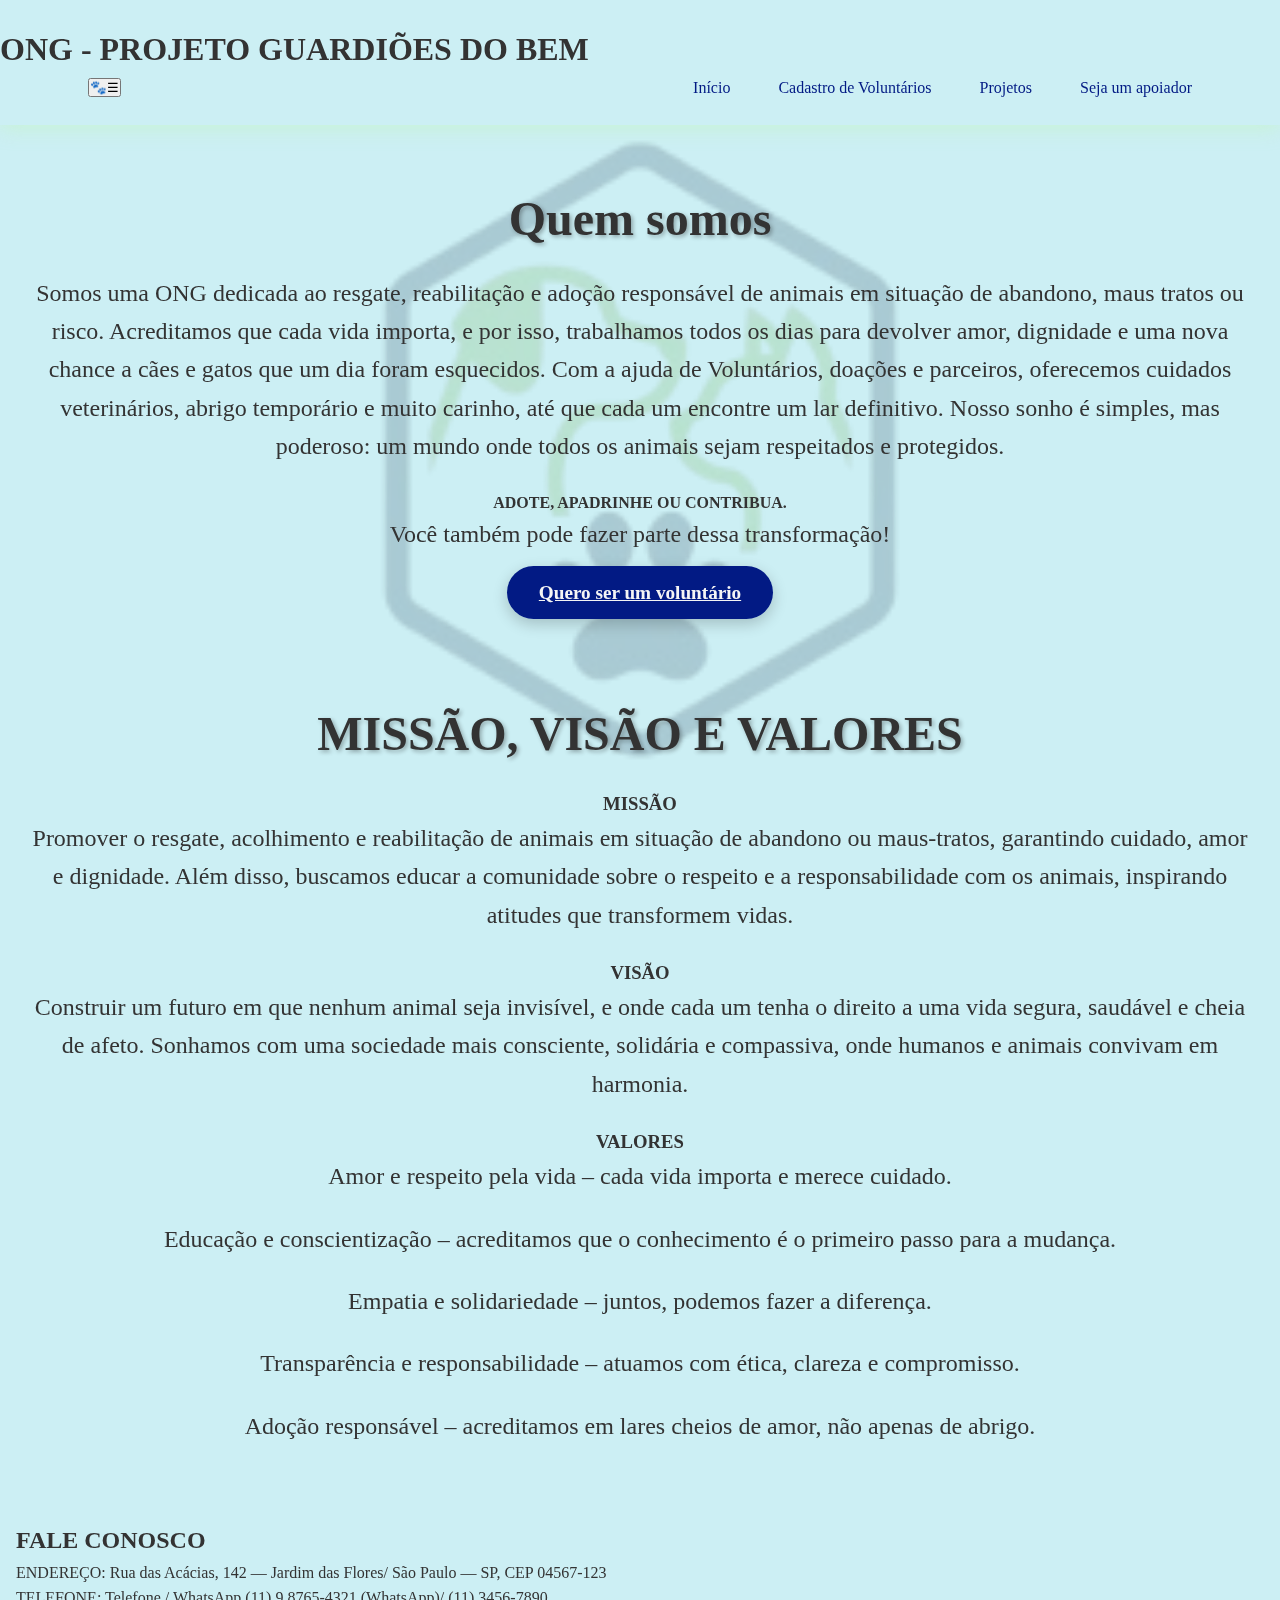
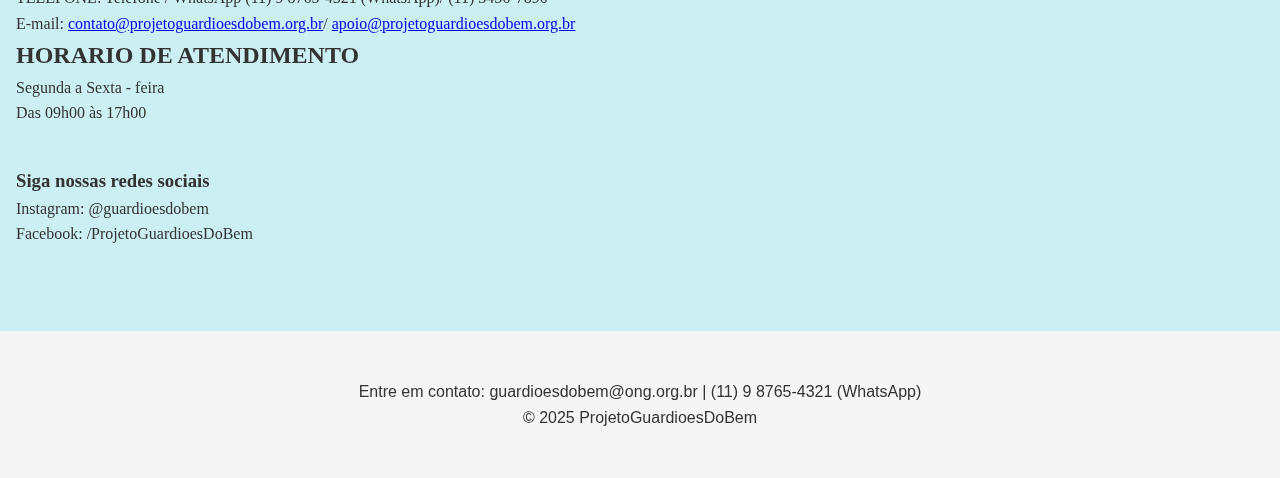
<file: CSS/index.html>
<!DOCTYPE html>
<html lang="pt-br">
<head>
    <meta charset="UTF-8">
    <meta name="viewport" content="width=device-width, initial-scale=1.0">
    <title>ONG Projeto Guardiões do Bem</title>
     <link rel="shortcut icon" href="icon/favicon.ico" type="image/x-icon">
     <link rel="stylesheet" href="style.css">
</head>
<body>
    <header>
        <h1>ONG - PROJETO GUARDIÕES DO BEM </h1>
        <nav aria-label="Menu principal">
            <button class="menu-toggle" onclick="toggleMenu()">🐾☰</button>
        <nav aria-label="Menu principal" role="navigation"></nav>
            <ul>
                <li><a href="index.html"> Início</a></li>
                <li><a href="cadastro.html"> Cadastro de Voluntários</a></li>
                <li><a href="projetos.html"> Projetos</a></li>
                <li><a href="apoie.html"> Seja um apoiador</a></li>
            </ul>
        </nav>
    </header>

    <section class="hero">
        <div class="hero-content">
             <h1>Quem somos </h1>
              <p>Somos uma ONG dedicada ao resgate, reabilitação e adoção responsável de animais em situação de abandono, maus tratos ou risco. Acreditamos que cada vida importa, e por isso, trabalhamos todos os dias
                para devolver amor, dignidade e uma nova chance a cães e gatos que um dia foram esquecidos. Com a ajuda de Voluntários, doações e parceiros, oferecemos cuidados veterinários, abrigo temporário e muito
                carinho, até que cada um encontre um lar definitivo. Nosso sonho é simples, mas poderoso: um mundo onde todos os animais sejam respeitados e protegidos. </p>
            <strong>ADOTE, APADRINHE OU CONTRIBUA.</strong>
            <p>Você também pode fazer parte dessa transformação!</p>
            <a href="cadastro.html" class="btn-primary"> Quero ser um voluntário</a>
        </div>
    </section>

    <main>      
            <section class="hero">
            <div class="hero-content">
            <h1>MISSÃO, VISÃO E VALORES</h1>
            <h3>MISSÃO</h3>
            <p>Promover o resgate, acolhimento e reabilitação de animais em situação de abandono ou maus-tratos, garantindo cuidado, amor e dignidade.
            Além disso, buscamos educar a comunidade sobre o respeito e a responsabilidade com os animais, inspirando atitudes que transformem vidas.</p>
            <h3>VISÃO</h3>
            <p>Construir um futuro em que nenhum animal seja invisível, e onde cada um tenha o direito a uma vida segura, saudável e cheia de afeto.
            Sonhamos com uma sociedade mais consciente, solidária e compassiva, onde humanos e animais convivam em harmonia.</p>
            <h3>VALORES</h3>
            <p>Amor e respeito pela vida – cada vida importa e merece cuidado.</p>
            <p>Educação e conscientização – acreditamos que o conhecimento é o primeiro passo para a mudança.</p>
            <p>Empatia e solidariedade – juntos, podemos fazer a diferença.</p>
            <p>Transparência e responsabilidade – atuamos com ética, clareza e compromisso.</p>
            <p>Adoção responsável – acreditamos em lares cheios de amor, não apenas de abrigo.</p>
        </section>
        
        <section id="contato">
            <h2>FALE CONOSCO</h2>
            <address>
                <p> ENDEREÇO: Rua das Acácias, 142 — Jardim das Flores/ São Paulo — SP, CEP 04567-123</p>
                <p> TELEFONE: Telefone / WhatsApp
                              (11) 9 8765-4321 (WhatsApp)/ (11) 3456-7890</p>
                <p>E-mail:
                    <a href="contato@projetoguardioesdobem.org.br">contato@projetoguardioesdobem.org.br</a>/  
                    <a href="apoio@projetoguardioesdobem.org.br">apoio@projetoguardioesdobem.org.br</a>
                </p>
            </address>
            <h2>HORARIO DE ATENDIMENTO</h2>
            <p>Segunda a Sexta - feira</p> 
            <p>Das 09h00 às 17h00</p>
        </section>

        <section id="redes">
            <h3>Siga nossas redes sociais</h3>
            <p>Instagram: @guardioesdobem </p>
            <p>Facebook: /ProjetoGuardioesDoBem</p>
        </section>
    </main> 

    <footer>
        <p>Entre em contato: guardioesdobem@ong.org.br | (11) 9 8765-4321 (WhatsApp)</p>
        <p>&copy; 2025 ProjetoGuardioesDoBem</p>
    </footer>
    
</body>
</html>
</file>
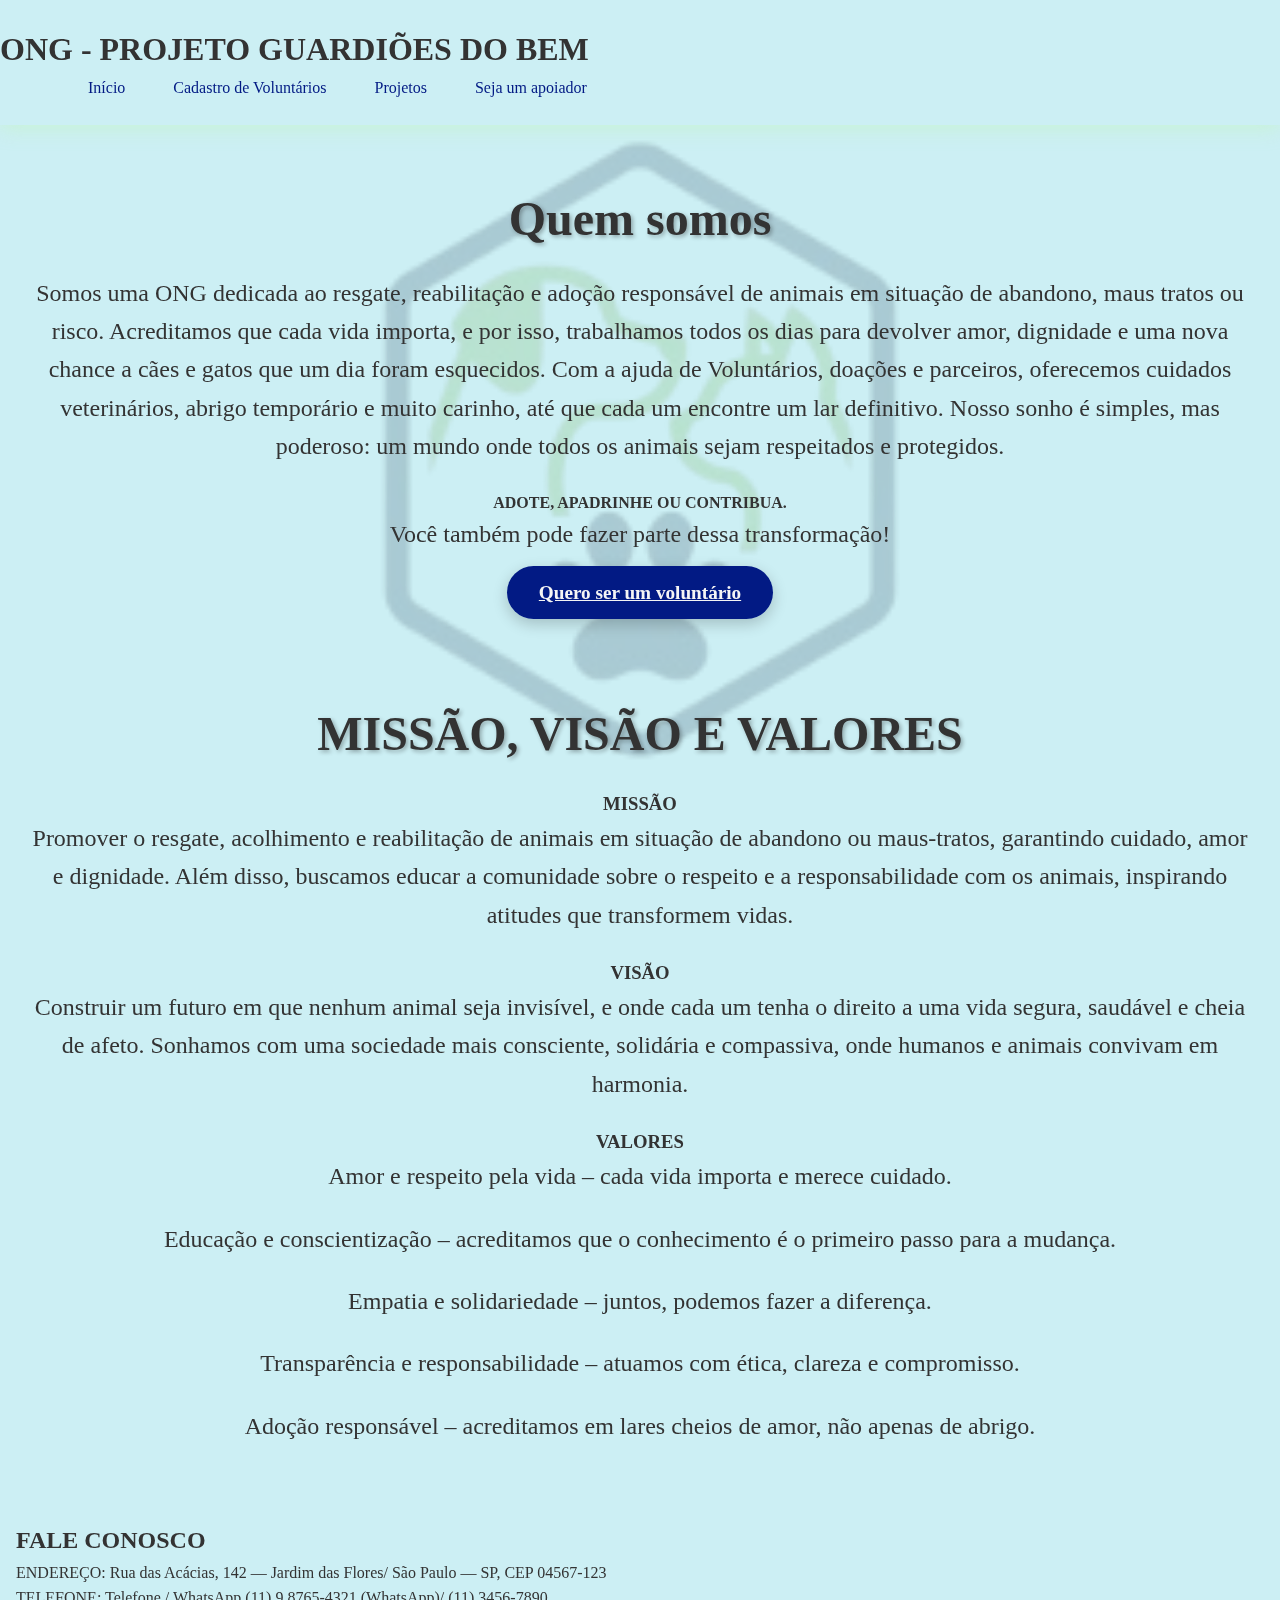
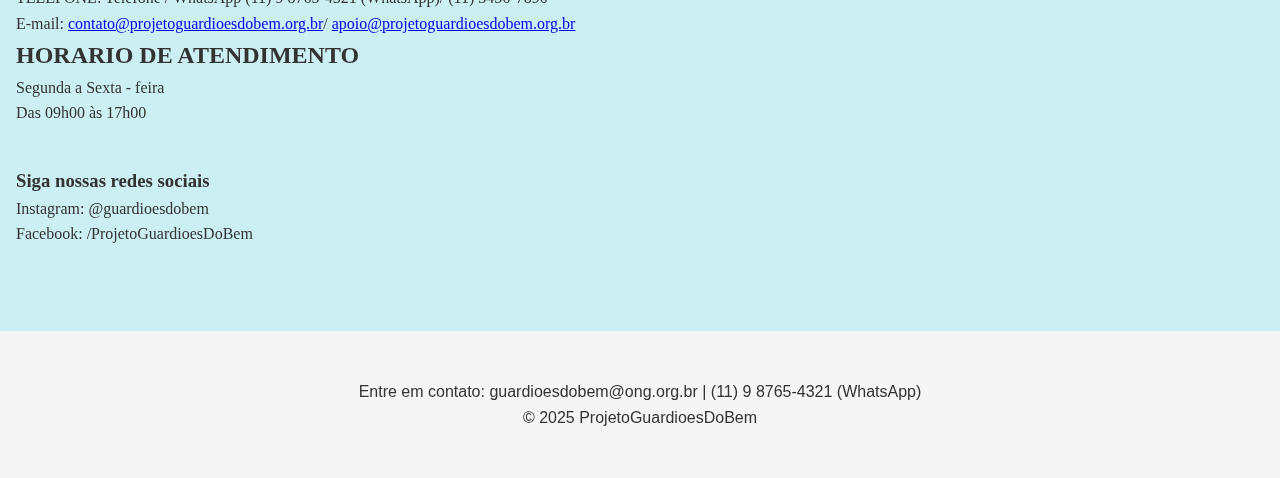
<file: JavaScript(js)/index.html>
<!DOCTYPE html>
<html lang="pt-br">
<head>
    <meta charset="UTF-8">
    <meta name="viewport" content="width=device-width, initial-scale=1.0">
    <title>ONG Projeto Guardiões do Bem</title>
     <link rel="shortcut icon" href="icon/favicon.ico" type="image/x-icon">
     <link rel="stylesheet" href="style.css">
     <script src="script.js"></script>
</head>
<body>
    <header>
        <h1>ONG - PROJETO GUARDIÕES DO BEM </h1>
        <nav aria-label="Menu principal"role="navigation" >
            <button class="menu-toggle" onclick="toggleMenu()">🐾☰</button>
            <ul>
                <li><a href="index.html"> Início</a></li>
                <li><a href="cadastro.html"> Cadastro de Voluntários</a></li>
                <li><a href="projetos.html"> Projetos</a></li>
                <li><a href="apoie.html"> Seja um apoiador</a></li>
            </ul>
        </nav>
    </header>

    <section class="hero">
        <div class="hero-content">
             <h1>Quem somos </h1>
              <p>Somos uma ONG dedicada ao resgate, reabilitação e adoção responsável de animais em situação de abandono, maus tratos ou risco. Acreditamos que cada vida importa, e por isso, trabalhamos todos os dias
                para devolver amor, dignidade e uma nova chance a cães e gatos que um dia foram esquecidos. Com a ajuda de Voluntários, doações e parceiros, oferecemos cuidados veterinários, abrigo temporário e muito
                carinho, até que cada um encontre um lar definitivo. Nosso sonho é simples, mas poderoso: um mundo onde todos os animais sejam respeitados e protegidos. </p>
            <strong>ADOTE, APADRINHE OU CONTRIBUA.</strong>
            <p>Você também pode fazer parte dessa transformação!</p>
            <a href="cadastro.html" class="btn-primary"> Quero ser um voluntário</a>
        </div>
    </section>

    <main>      
            <section class="hero">
            <div class="hero-content">
            <h1>MISSÃO, VISÃO E VALORES</h1>
            <h3>MISSÃO</h3>
            <p>Promover o resgate, acolhimento e reabilitação de animais em situação de abandono ou maus-tratos, garantindo cuidado, amor e dignidade.
            Além disso, buscamos educar a comunidade sobre o respeito e a responsabilidade com os animais, inspirando atitudes que transformem vidas.</p>
            <h3>VISÃO</h3>
            <p>Construir um futuro em que nenhum animal seja invisível, e onde cada um tenha o direito a uma vida segura, saudável e cheia de afeto.
            Sonhamos com uma sociedade mais consciente, solidária e compassiva, onde humanos e animais convivam em harmonia.</p>
            <h3>VALORES</h3>
            <p>Amor e respeito pela vida – cada vida importa e merece cuidado.</p>
            <p>Educação e conscientização – acreditamos que o conhecimento é o primeiro passo para a mudança.</p>
            <p>Empatia e solidariedade – juntos, podemos fazer a diferença.</p>
            <p>Transparência e responsabilidade – atuamos com ética, clareza e compromisso.</p>
            <p>Adoção responsável – acreditamos em lares cheios de amor, não apenas de abrigo.</p>
        </section>
        
        <section id="contato">
            <h2>FALE CONOSCO</h2>
            <address>
                <p> ENDEREÇO: Rua das Acácias, 142 — Jardim das Flores/ São Paulo — SP, CEP 04567-123</p>
                <p> TELEFONE: Telefone / WhatsApp
                              (11) 9 8765-4321 (WhatsApp)/ (11) 3456-7890</p>
                <p>E-mail:
                    <a href="contato@projetoguardioesdobem.org.br">contato@projetoguardioesdobem.org.br</a>/  
                    <a href="apoio@projetoguardioesdobem.org.br">apoio@projetoguardioesdobem.org.br</a>
                </p>
            </address>
            <h2>HORARIO DE ATENDIMENTO</h2>
            <p>Segunda a Sexta - feira</p> 
            <p>Das 09h00 às 17h00</p>
        </section>

        <section id="redes">
            <h3>Siga nossas redes sociais</h3>
            <p>Instagram: @guardioesdobem </p>
            <p>Facebook: /ProjetoGuardioesDoBem</p>
        </section>
    </main> 

    <footer>
        <p>Entre em contato: guardioesdobem@ong.org.br | (11) 9 8765-4321 (WhatsApp)</p>
        <p>&copy; 2025 ProjetoGuardioesDoBem</p>
    </footer>
    
</body>
</html>
</file>
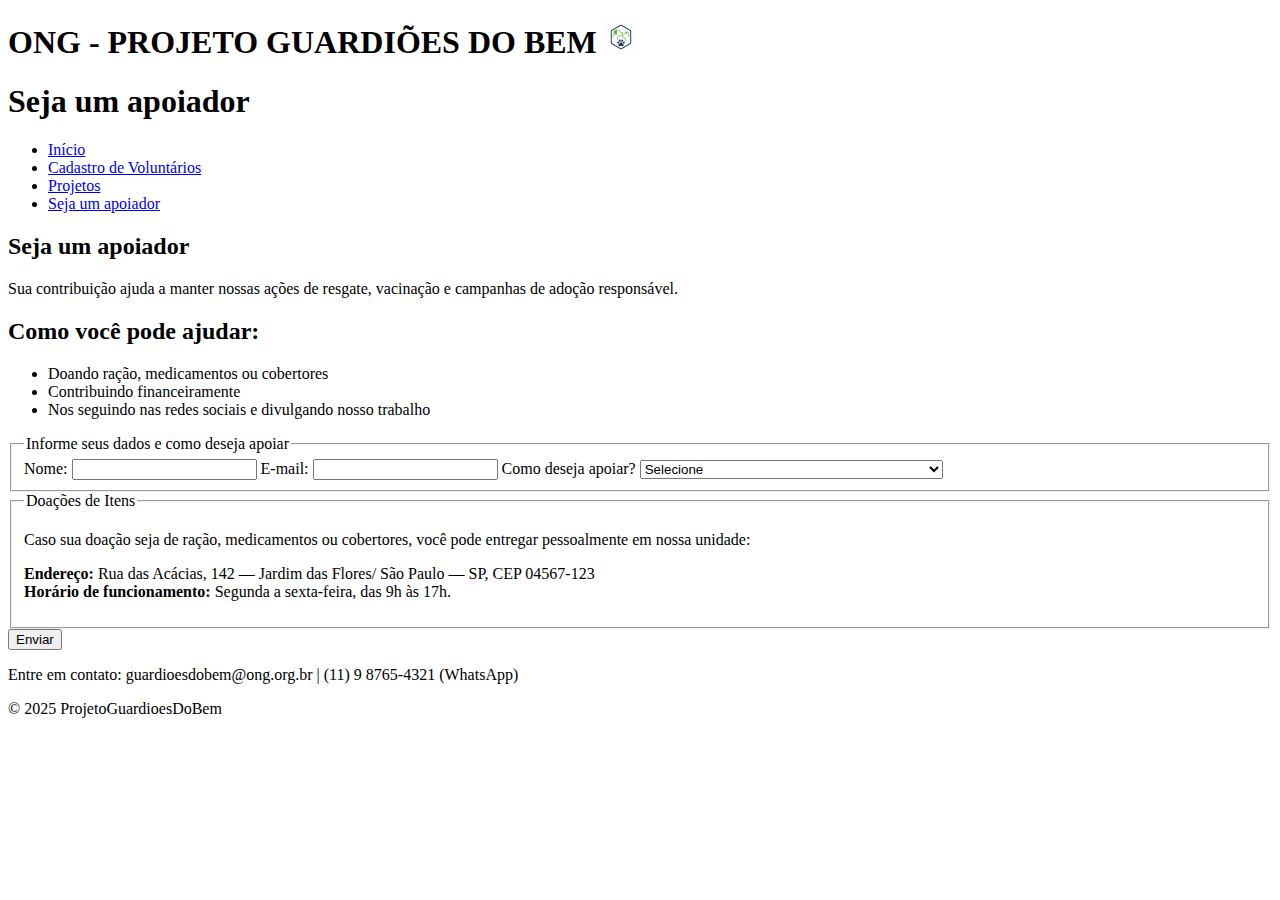
<file: apoie.html>
<!DOCTYPE html>
<html lang="pt-br">
<head>
    <meta charset="UTF-8">
    <meta name="viewport" content="width=device-width, initial-scale=1.0">
    <title>Seja um apoiador</title>
    <link rel="shortcut icon" href="icon/iconprojeto.ico" type="image/x-icon">
</head>
<body>
    <header>
        <h1>ONG - PROJETO GUARDIÕES DO BEM <img src="img/32x32.png" alt="logo Projeto de proteção animal"></h1>
        <h1>Seja um apoiador</h1>
        <nav>
            <ul>
                <li><a href="index.html"> Início</a></li>
                <li><a href="cadastro.html"> Cadastro de Voluntários</a></li>
                <li><a href="projetos.html"> Projetos</a></li>
                <li><a href="apoie.html"> Seja um apoiador</a></li>
            </ul>
        </nav>
    </header>
     <main>
        <section id="apoie">
            <h2>Seja um apoiador</h2>
            <p>Sua contribuição ajuda a manter nossas ações de resgate, vacinação e campanhas de adoção responsável. </p>

            <h2>Como você pode ajudar:</h2>

            <ul>
                <li>Doando ração, medicamentos ou cobertores</li>
                <li>Contribuindo financeiramente</li>
                <li>Nos seguindo nas redes sociais e divulgando nosso trabalho</li>
            </ul>

            <form>
                <fieldset>
                    <legend>Informe seus dados e como deseja apoiar</legend>
                    <label for="nome">Nome:</label>
                    <input type="text" id="nome" name="nome" required>

                   <label for="email">E-mail:</label>
                   <input type="email" id="email" name="email" required>

                    <label for="tipo_apoio">Como deseja apoiar?</label>
                    <select id="tipo_apoio" name="tipo_apoio" required>
                        <option value="">Selecione</option>
                        <option value="financeiro">Doação financeira</option>
                        <option value="itens">Doação de ração, medicamentos ou cobertores</option>
                        <option value="outro">Outro tipo de apoio</option>
                    </select>
                </fieldset>

                <fieldset>
                 <legend>Doações de Itens</legend>
                    <p>
                        Caso sua doação seja de ração, medicamentos ou cobertores, você pode entregar pessoalmente em nossa unidade:
                    </p>
                    <p>
                        <strong>Endereço:</strong> Rua das Acácias, 142 — Jardim das Flores/ São Paulo — SP, CEP 04567-123  
                        <br><strong>Horário de funcionamento:</strong> Segunda a sexta-feira, das 9h às 17h.
                    </p>
                </fieldset>

                <button type="submit">Enviar</button>

            </form>

        </section>
     </main>
  <footer>
        <p>Entre em contato: guardioesdobem@ong.org.br | (11) 9 8765-4321 (WhatsApp)</p>
        <p>&copy; 2025 ProjetoGuardioesDoBem</p>
    </footer>
</body>
</html>
</file>
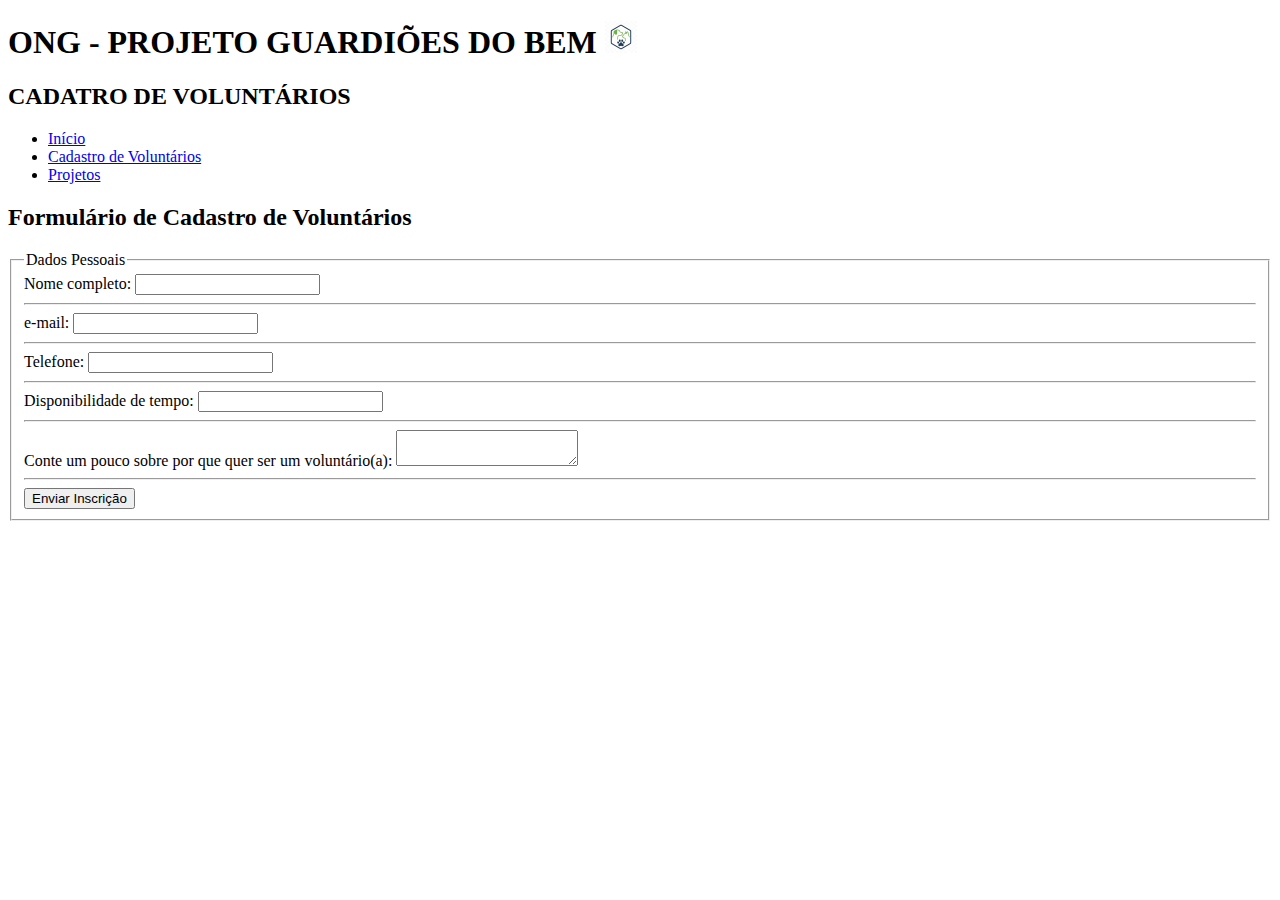
<file: cadastro.html>
<!DOCTYPE html>
<html lang="pt-br">
<head>
    <meta charset="UTF-8">
    <meta name="viewport" content="width=device-width, initial-scale=1.0">
    <title>Cadastro de Voluntários</title>
</head>
<link rel="shortcut icon" href="icon/iconprojeto.ico" type="image/x-icon">
<body>
     <header>
        <h1>ONG - PROJETO GUARDIÕES DO BEM <img src="img/32x32.png" alt="logo Projeto de proteção animal"></h1> 
        <h2>CADATRO DE VOLUNTÁRIOS</h2>
        <nav>
            <ul>
                <li><a href="index.html"> Início</a></li>
                <li><a href="cadastro.html"> Cadastro de Voluntários</a></li>
                <li><a href="projeto.html"> Projetos</a></li>
            </ul>
        </nav>
    </header>
    <main>
        <section>
            <h2>Formulário de Cadastro de Voluntários</h2>
            <form>
                <fieldset>
                    <legend>Dados Pessoais</legend>
                    <label for="Nome">Nome completo:</label>
                    <input type="text" id="nome" required> <hr>
                    <label for="email">e-mail:</label>
                    <input type="email" id="email" required> <hr>
                    <label for="telefone">Telefone:</label>
                    <input type="tel" id="telefone" required> <hr>
                    <label for="Disponibilidae">Disponibilidade de tempo:</label>
                    <input type="Disponibilidade" id="Disponibilidade" required> <hr>
                    <label for="texto informativo">Conte um pouco sobre por que quer ser um voluntário(a):</label>
                    <textarea name="texto informativo" id="texto informativo"></textarea> <hr>
                    <button type="submit"> Enviar Inscrição</button>
               </fieldset>
            </form>
        </section>
    </main>
</body>
</file>
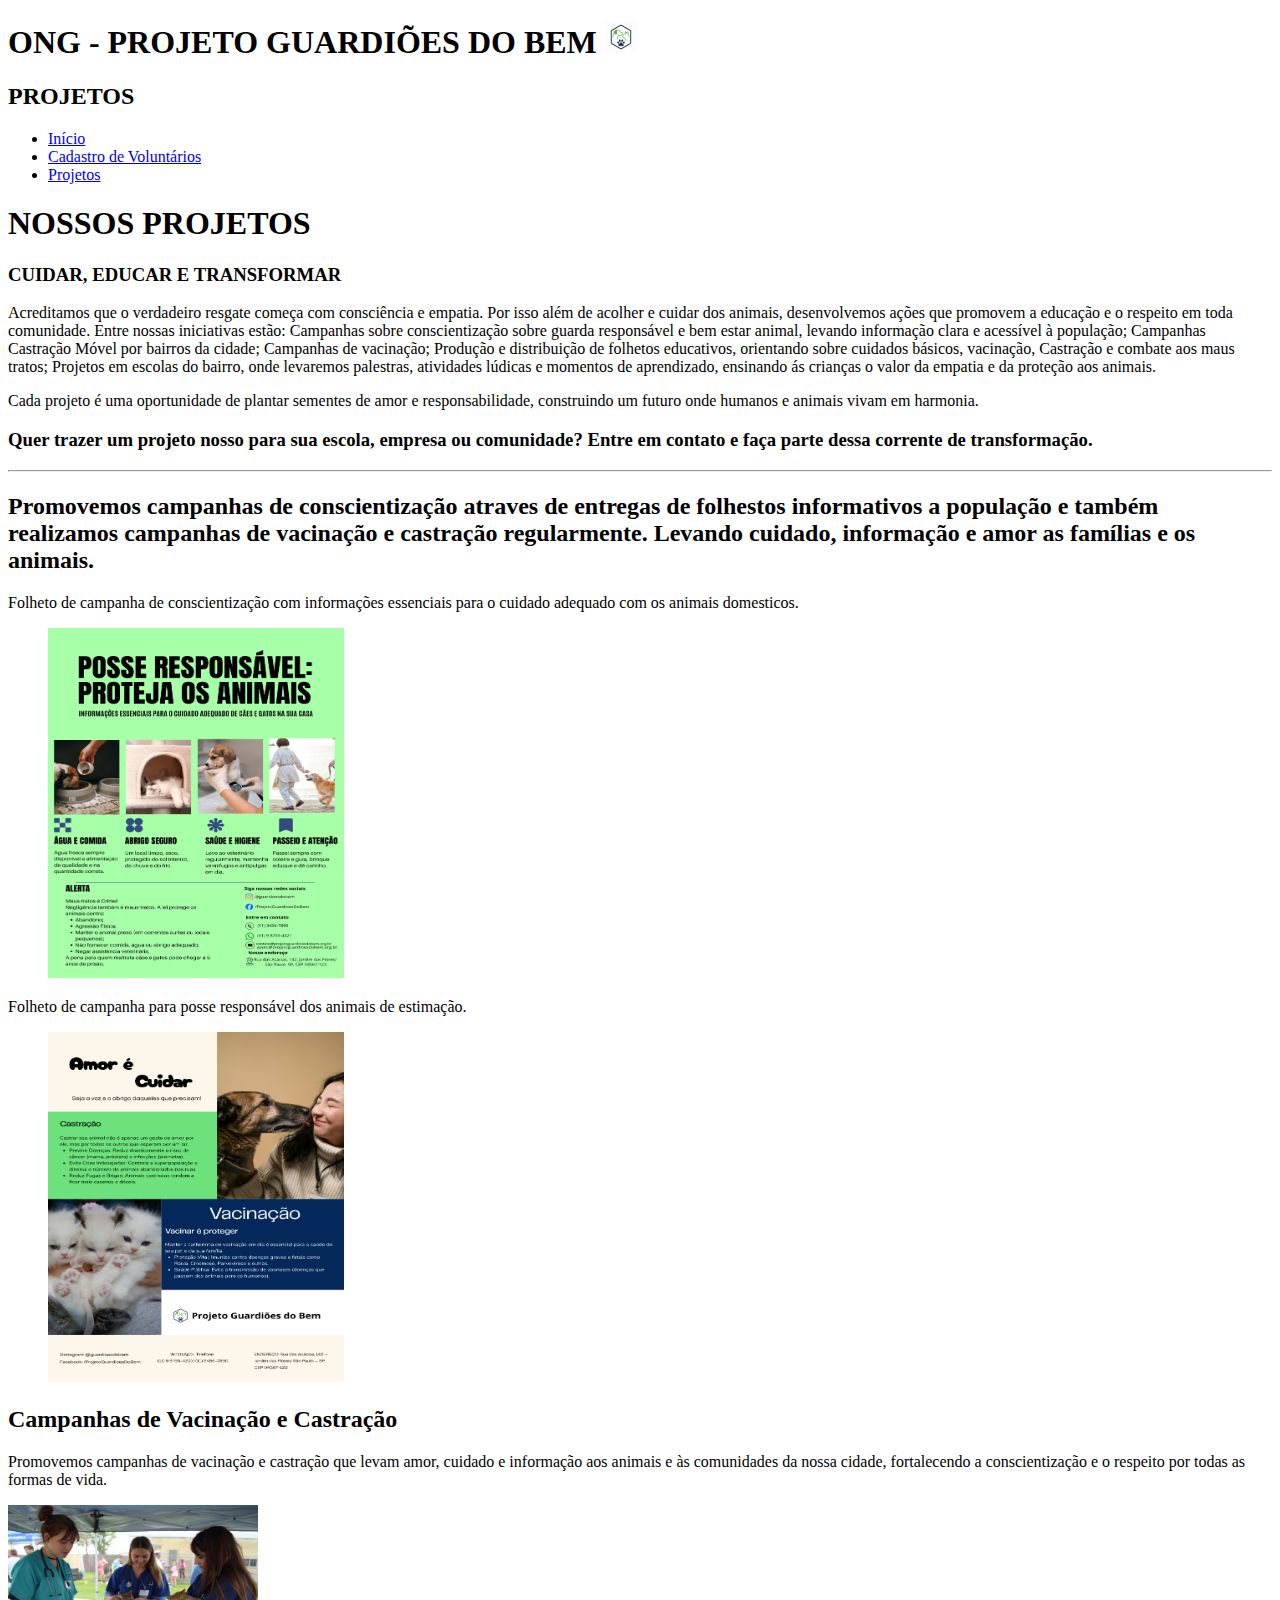
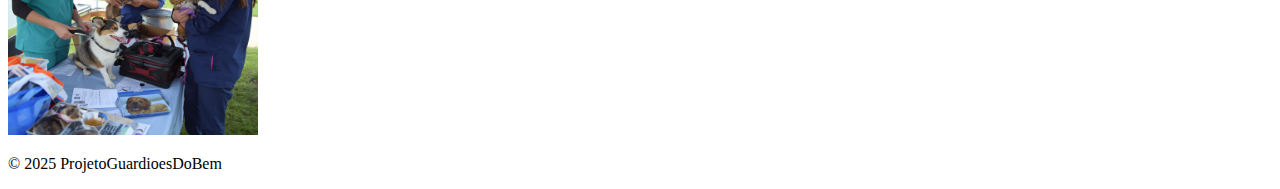
<file: projeto.html>
<!DOCTYPE html>
<html lang="pt-br">
<head>
    <meta charset="UTF-8">
    <meta name="viewport" content="width=device-width, initial-scale=1.0">
    <title>Projetos</title>
</head>
<link rel="shortcut icon" href="icon/iconprojeto.ico" type="image/x-icon">
<body>
     <header>
        <h1>ONG - PROJETO GUARDIÕES DO BEM <img src="img/32x32.png" alt="logo Projeto de proteção animal"></h1> 
        <h2>PROJETOS</h2>
        <nav>
            <ul>
                <li><a href="index.html"> Início</a></li>
                <li><a href="cadastro.html"> Cadastro de Voluntários</a></li>
                <li><a href="projeto.html"> Projetos</a></li>
            </ul>
        </nav>
    </header>
    <main>
        <section>
            <h1>NOSSOS PROJETOS</h1>
            <h3>CUIDAR, EDUCAR E TRANSFORMAR</h3>
            <P>Acreditamos que o verdadeiro resgate começa com consciência e empatia. Por isso além de acolher e cuidar dos animais, desenvolvemos ações que promovem a educação e o respeito em toda comunidade.
                Entre nossas iniciativas estão: Campanhas sobre conscientização sobre guarda responsável e bem estar animal, levando informação clara e acessível à população; Campanhas Castração Móvel por bairros da cidade; Campanhas de vacinação;
                Produção e distribuição de folhetos educativos, orientando sobre cuidados básicos, vacinação, Castração e combate aos maus tratos; Projetos em escolas do bairro, onde levaremos palestras, atividades lúdicas e momentos de aprendizado,
                ensinando ás crianças o valor da empatia e da proteção aos animais.
            </P>
            <p>Cada projeto é uma oportunidade de plantar sementes de amor e responsabilidade, construindo um futuro onde humanos e animais vivam em harmonia.</p>

            <h3>Quer trazer um projeto nosso para sua escola, empresa ou comunidade? Entre em contato e faça parte dessa corrente de transformação.</h3>
<hr>
<h1><h2>Promovemos campanhas de conscientização atraves de entregas de folhestos informativos a população e também realizamos campanhas de vacinação e castração regularmente. Levando cuidado, informação e amor as famílias e os animais.</h2></h1>
        </section>
        
        <article>
            <header>
                Folheto de campanha de conscientização com informações essenciais para o cuidado adequado com os animais domesticos.
                <figure> <img src="img/Panfleto - Posse Responsável Proteja os Animais.png" width="296" height="350" alt="folheto com informação de cuidados com o animal"></figure>
            </header>
        </article>
        <article>
            <header>
                Folheto de campanha para posse responsável dos animais de estimação.
                <figure> <img src="img/Panfleto - Posse Responsável é Amor (1).png" width="296" height="350" alt="folheto informativo sobre amor e cuidado com os animais domestico,conscientizando sobre vacinação e castração."></figure>
            </header>
        </article>
       <section class="Campanhas">
            <h2>Campanhas de Vacinação e Castração</h2>
            <p>Promovemos campanhas de vacinação e castração que levam amor, cuidado e informação aos animais e às comunidades da nossa cidade, fortalecendo a conscientização e o respeito por todas as formas de vida.</p>
            <img src="img/cuidados1.jpg" width="250" height="230" alt="imagem mostra ação de cuidados de saúde com os animais, veterinários cuidando de câes e gatos">
       </section>

    </main>

    <footer>
        <p>&copy; 2025 ProjetoGuardioesDoBem</p>
    </footer>
</body>
</html>
</file>
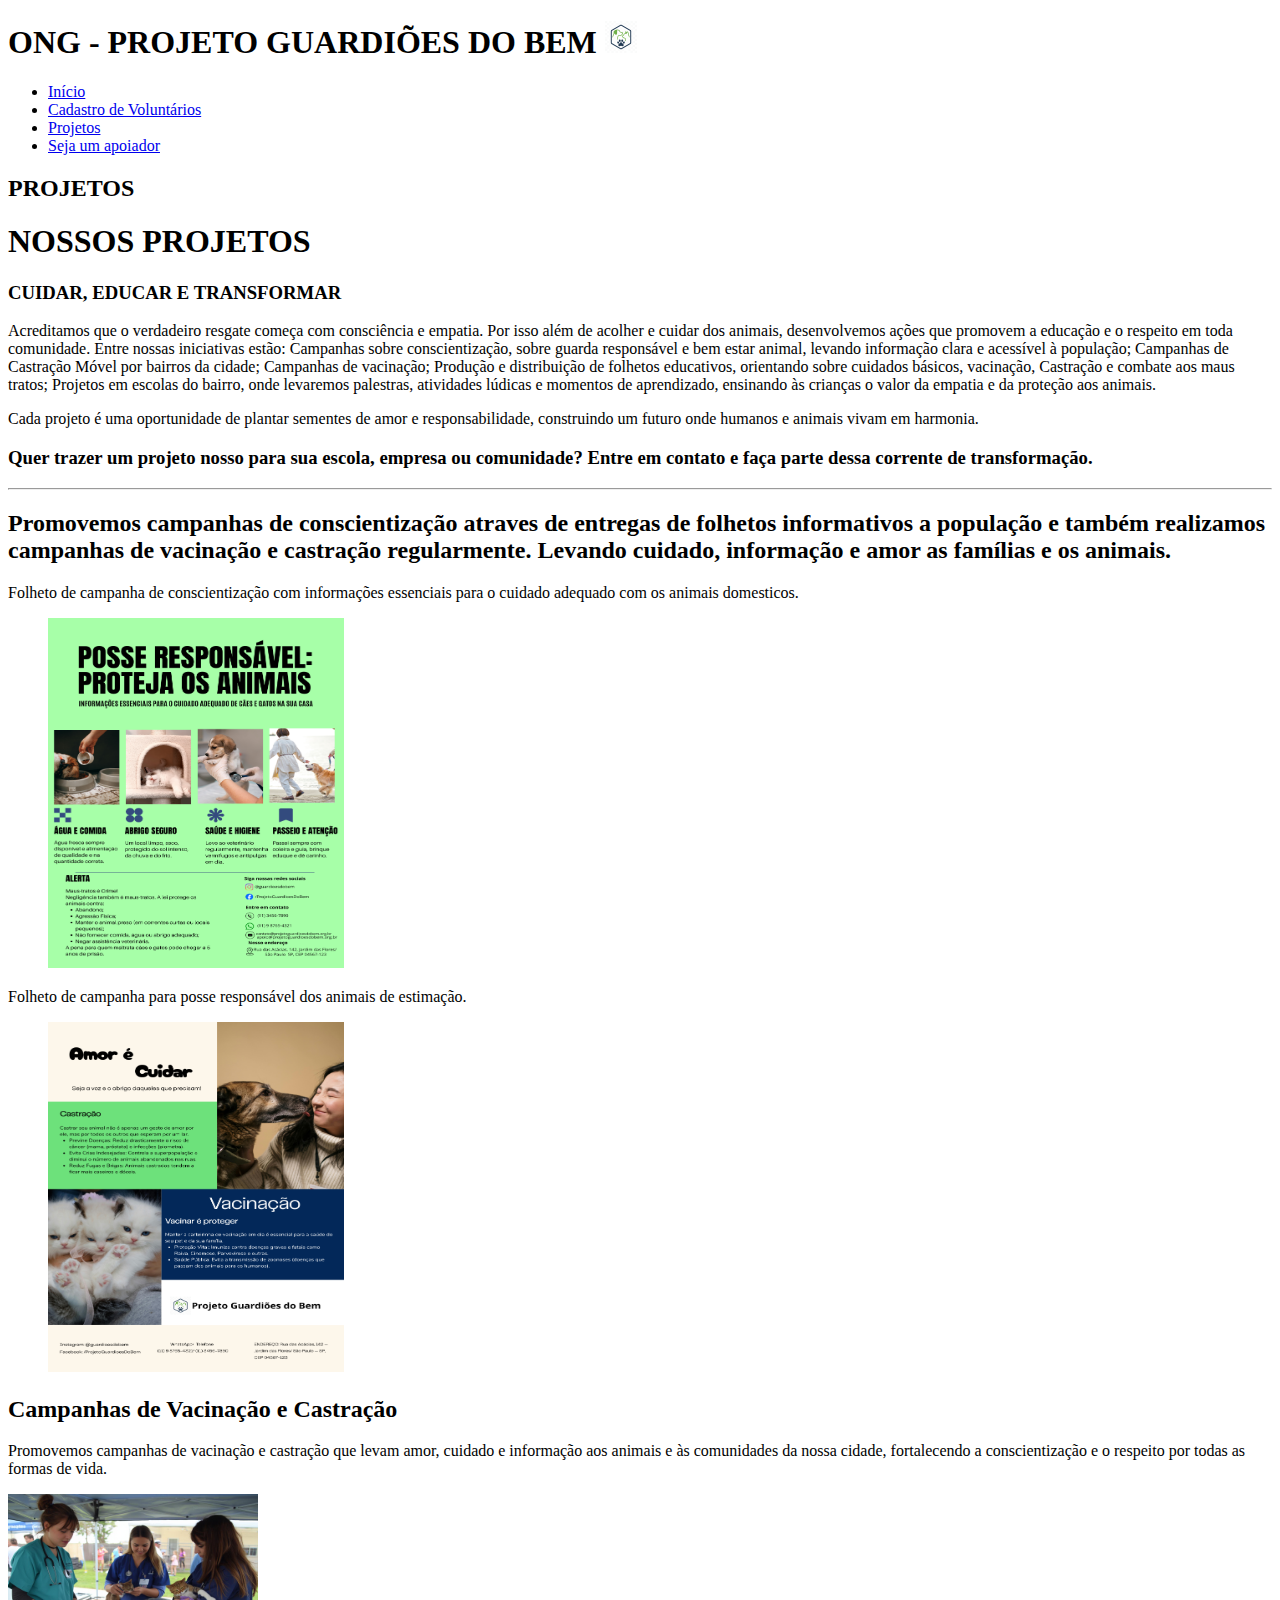
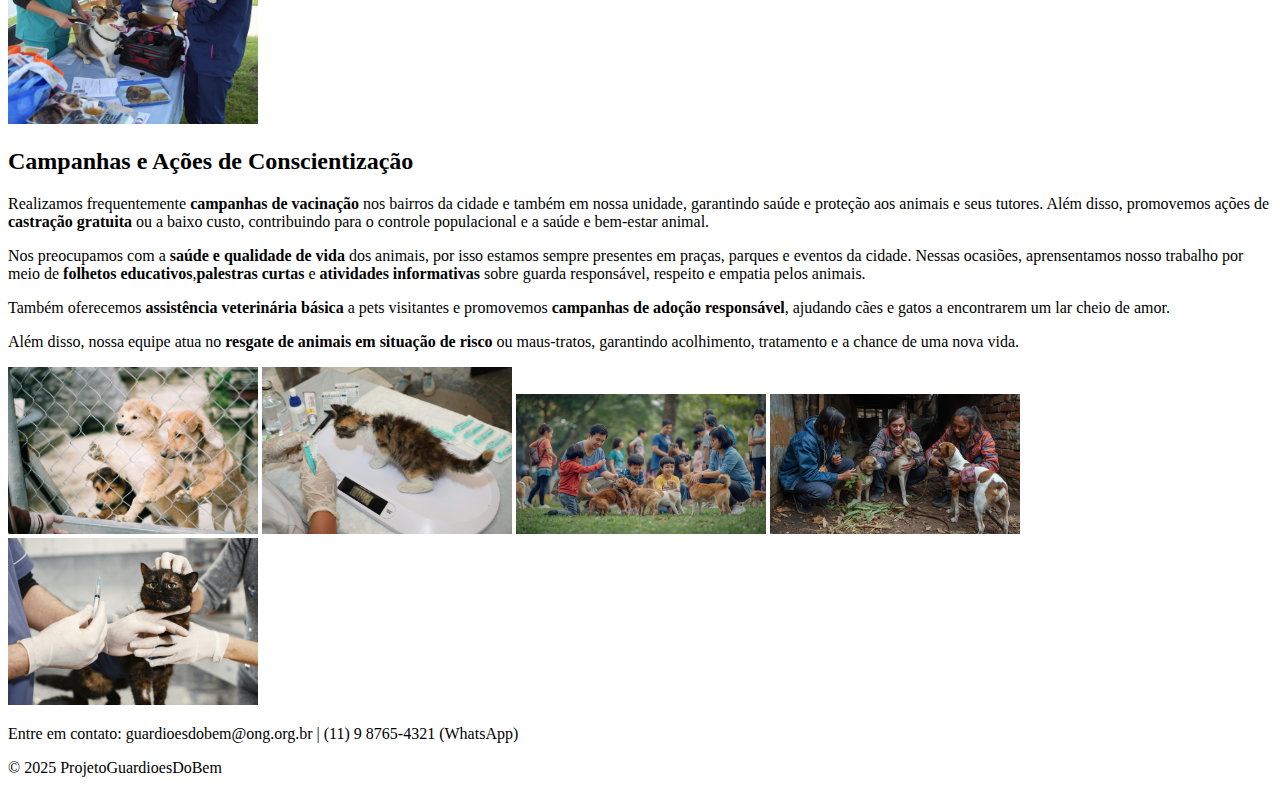
<file: projetos.html>
<!DOCTYPE html>
<html lang="pt-br">
<head>
    <meta charset="UTF-8">
    <meta name="viewport" content="width=device-width, initial-scale=1.0">
    <title>Projetos</title>
    <link rel="shortcut icon" href="icon/iconprojeto.ico" type="image/x-icon">
</head>
<body>
     <header>
        <h1>ONG - PROJETO GUARDIÕES DO BEM <img src="img/32x32.png" alt="logo Projeto de proteção animal"></h1> 
        <nav>
            <ul>
                <li><a href="index.html"> Início</a></li>
                <li><a href="cadastro.html"> Cadastro de Voluntários</a></li>
                <li><a href="projetos.html"> Projetos</a></li>
                <li><a href="apoie.html"> Seja um apoiador</a></li>
            </ul>
        </nav>
    <h2>PROJETOS</h2>
    </header>
    <main>
        <section>
            <h1>NOSSOS PROJETOS</h1>
            <h3>CUIDAR, EDUCAR E TRANSFORMAR</h3>
            <p>Acreditamos que o verdadeiro resgate começa com consciência e empatia. Por isso além de acolher e cuidar dos animais, desenvolvemos ações que promovem a educação e o respeito em toda comunidade.
                Entre nossas iniciativas estão: Campanhas sobre conscientização, sobre guarda responsável e bem estar animal, levando informação clara e acessível à população; Campanhas de Castração Móvel por bairros da cidade; Campanhas de vacinação;
                Produção e distribuição de folhetos educativos, orientando sobre cuidados básicos, vacinação, Castração e combate aos maus tratos; Projetos em escolas do bairro, onde levaremos palestras, atividades lúdicas e momentos de aprendizado,
                ensinando às crianças o valor da empatia e da proteção aos animais.
            </p>
            <p>Cada projeto é uma oportunidade de plantar sementes de amor e responsabilidade, construindo um futuro onde humanos e animais vivam em harmonia.</p>

            <h3>Quer trazer um projeto nosso para sua escola, empresa ou comunidade? Entre em contato e faça parte dessa corrente de transformação.</h3>
<hr>
<h2>Promovemos campanhas de conscientização atraves de entregas de folhetos informativos a população e também realizamos campanhas de vacinação e castração regularmente. Levando cuidado, informação e amor as famílias e os animais.</h2>
        </section>
        
        <article>
            <header>
                Folheto de campanha de conscientização com informações essenciais para o cuidado adequado com os animais domesticos.
                <figure> <img src="img/Panfleto - Posse Responsável Proteja os Animais.png" width="296" height="350" alt="folheto com informação de cuidados com o animal"></figure>
            </header>
        </article>
        <article>
            <header>
                Folheto de campanha para posse responsável dos animais de estimação.
                <figure> <img src="img/Panfleto - Posse Responsável é Amor (1).png" width="296" height="350" alt="folheto informativo sobre amor e cuidado com os animais domestico,conscientizando sobre vacinação e castração."></figure>
            </header>
        </article>
       <section class="Campanhas">
            <h2>Campanhas de Vacinação e Castração</h2>
            <p>Promovemos campanhas de vacinação e castração que levam amor, cuidado e informação aos animais e às comunidades da nossa cidade, fortalecendo a conscientização e o respeito por todas as formas de vida.</p>
            <img src="img/cuidados1.jpg" width="250" height="230" alt="imagem mostra ação de cuidados de saúde com os animais, veterinários cuidando de cães e gatos">
       </section>

       <section id="campanhas">
        <h2>Campanhas e Ações de Conscientização</h2>
        <p>
            Realizamos frequentemente <strong>campanhas de vacinação</strong> nos bairros da cidade e também em nossa unidade, garantindo saúde e proteção aos animais e seus tutores. Além disso, promovemos ações de <strong>castração gratuita</strong> ou a baixo custo,
        contribuindo para o controle populacional e a saúde e bem-estar animal.
        </p>

        <p>
            Nos preocupamos com a <strong>saúde e qualidade de vida</strong> dos animais, por isso estamos sempre presentes em praças, parques e eventos da cidade. Nessas ocasiões, aprensentamos nosso trabalho por meio de <strong>folhetos educativos</strong>,<strong>palestras curtas</strong> e <strong>atividades informativas</strong> sobre guarda responsável, respeito e empatia pelos animais.
 
        </p>
            Também oferecemos <strong>assistência veterinária básica</strong> a pets visitantes e promovemos <strong>campanhas de adoção responsável</strong>, ajudando cães e gatos a encontrarem um lar cheio de amor.
        <p>
        Além disso, nossa equipe atua no <strong>resgate de animais em situação de risco</strong> ou maus-tratos, 
        garantindo acolhimento, tratamento e a chance de uma nova vida.
    </p>

    <div class="galeria-fotos">
        <img src="img/adoção1.jpg" alt="cachorros filhotes em grade esperando adoção" width="250">
        <img src="img/cuidados gato.jpg" alt="gato resgatado recebendo cuidados veterinários" width="250">
        <img src="img/parque.jpg" alt="ação em parque com famílias brincando com os animais" width="250">
        <img src="img/voluntarios resgatando cachorros.jpg" alt="voluntarios resgatando cachorros" width="250">
        <img src="img/vacinação gato.jpg" alt="gato sendo vacinado" width="250">
    </div>
       </section>

    </main>

    <footer>
        <p>Entre em contato: guardioesdobem@ong.org.br | (11) 9 8765-4321 (WhatsApp)</p>
        <p>&copy; 2025 ProjetoGuardioesDoBem</p>
    </footer>
</body>
</html>
</file>
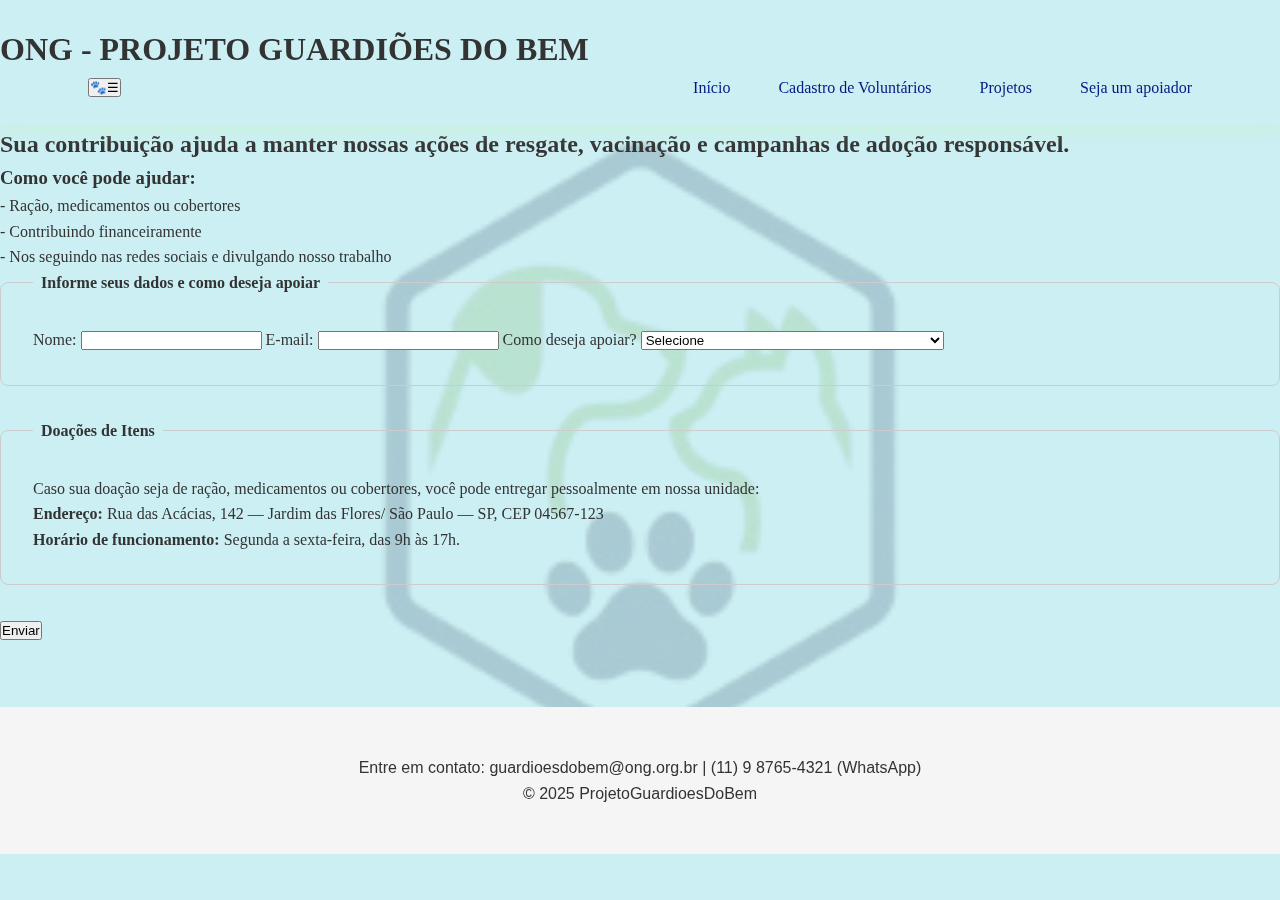
<file: CSS/apoie.html>
<!DOCTYPE html>
<html lang="pt-br">
<head>
    <meta charset="UTF-8">
    <meta name="viewport" content="width=device-width, initial-scale=1.0">
    <title>Seja um apoiador</title>
    <link rel="shortcut icon" href="icon/favicon.ico" type="image/x-icon">
    <link rel="stylesheet" href="style.css">
</head>
<body>
     <header>
        <h1>ONG - PROJETO GUARDIÕES DO BEM </h1>
        <nav aria-label="Menu principal">
            <button class="menu-toggle" onclick="toggleMenu()">🐾☰</button>
            <ul>
                <li><a href="index.html"> Início</a></li>
                <li><a href="cadastro.html"> Cadastro de Voluntários</a></li>
                <li><a href="projetos.html"> Projetos</a></li>
                <li><a href="apoie.html"> Seja um apoiador</a></li>
            </ul>
        </nav>
    </header>
     <main>
        <section id="apoie">
            <h2>Sua contribuição ajuda a manter nossas ações de resgate, vacinação e campanhas de adoção responsável. </h2>

            <h3>Como você pode ajudar:</h3>

            <ul>
                <li> - Ração, medicamentos ou cobertores</li>
                <li> - Contribuindo financeiramente</li>
                <li> - Nos seguindo nas redes sociais e divulgando nosso trabalho</li>
            </ul>

            <form>
                <fieldset>
                    <legend>Informe seus dados e como deseja apoiar</legend>
                    <label for="nome">Nome:</label>
                    <input type="text" id="nome" name="nome" required>

                   <label for="email">E-mail:</label>
                   <input type="email" id="email" name="email" required>

                    <label for="tipo_apoio">Como deseja apoiar?</label>
                    <select id="tipo_apoio" name="tipo_apoio" required>
                        <option value="">Selecione</option>
                        <option value="financeiro">Doação financeira</option>
                        <option value="itens">Doação de ração, medicamentos ou cobertores</option>
                        <option value="outro">Outro tipo de apoio</option>
                    </select>
                </fieldset>

                <fieldset>
                 <legend>Doações de Itens</legend>
                    <p>
                        Caso sua doação seja de ração, medicamentos ou cobertores, você pode entregar pessoalmente em nossa unidade:
                    </p>
                    <p>
                        <strong>Endereço:</strong> Rua das Acácias, 142 — Jardim das Flores/ São Paulo — SP, CEP 04567-123  
                        <br><strong>Horário de funcionamento:</strong> Segunda a sexta-feira, das 9h às 17h.
                    </p>
                </fieldset>

                <button type="submit">Enviar</button>

            </form>

        </section>
     </main>
  <footer>
        <p>Entre em contato: guardioesdobem@ong.org.br | (11) 9 8765-4321 (WhatsApp)</p>
        <p>&copy; 2025 ProjetoGuardioesDoBem</p>
    </footer>
</body>
</html>
</file>
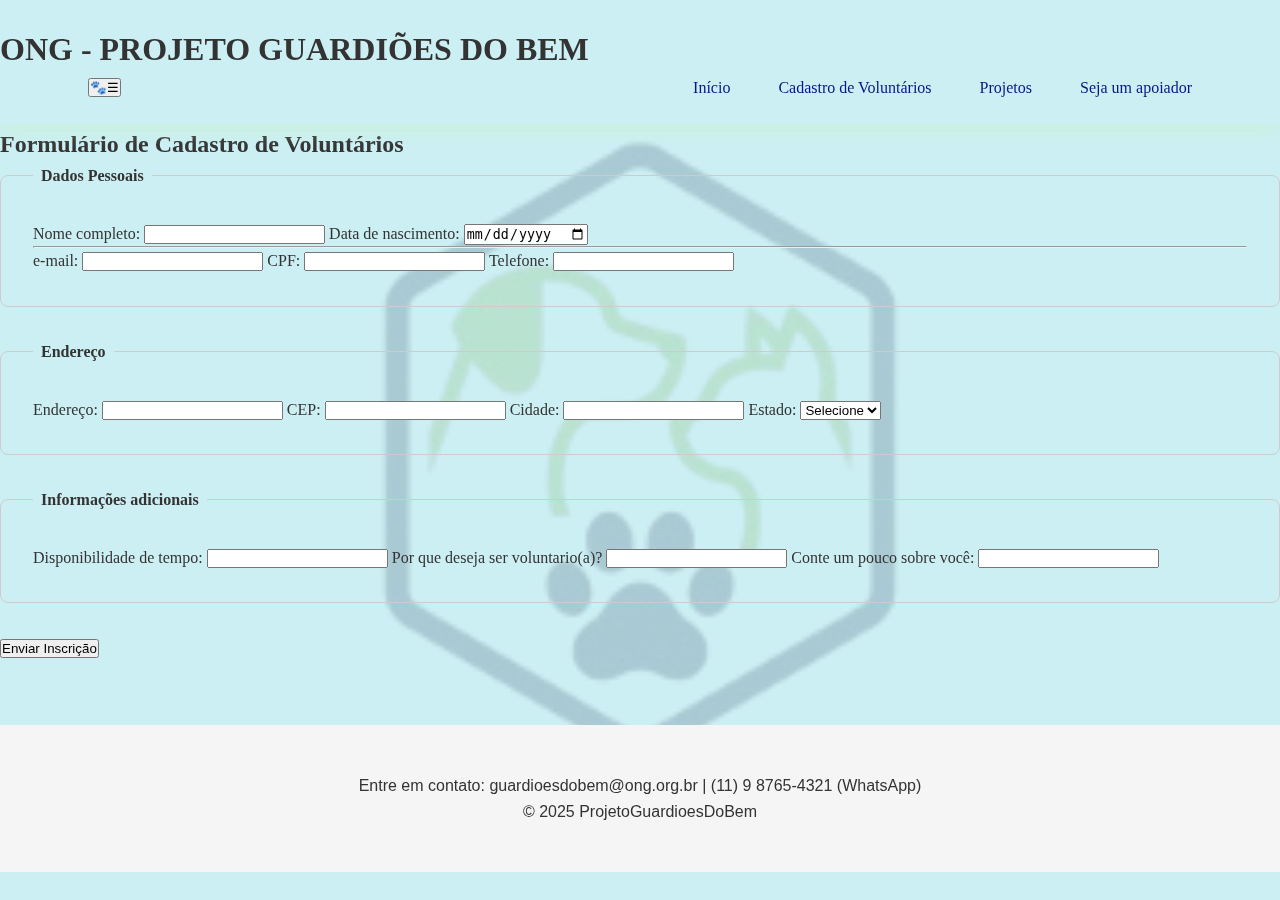
<file: CSS/cadastro.html>
<!DOCTYPE html>
<html lang="pt-br">
<head>
    <meta charset="UTF-8">
    <meta name="viewport" content="width=device-width, initial-scale=1.0">
    <title>Cadastro de Voluntários</title>
    <link rel="shortcut icon" href="icon/favicon.ico" type="image/x-icon">
    <link rel="stylesheet" href="style.css">
</head>
<body>
     <header>
        <h1>ONG - PROJETO GUARDIÕES DO BEM </h1>
        <nav aria-label="Menu principal">
        <button class="menu-toggle" onclick="toggleMenu()">🐾☰</button>
            <ul>
                <li><a href="index.html"> Início</a></li>
                <li><a href="cadastro.html"> Cadastro de Voluntários</a></li>
                <li><a href="projetos.html"> Projetos</a></li>
                <li><a href="apoie.html"> Seja um apoiador</a></li>
            </ul>
        </nav>
    </header>
    <main>
            <h2>Formulário de Cadastro de Voluntários</h2>
            <form>
                <fieldset>
                    <legend>Dados Pessoais</legend>

                    <label for="nome">Nome completo:</label>
                    <input type="text" id="nome" required> 

                    <label for="data_nascimento">Data de nascimento:</label>
                    <input type="date" id="data_nascimento" required> <hr>

                    <label for="email">e-mail:</label>
                    <input type="email" id="email" required> 

                    <label for="cpf">CPF:</label>
                    <input type="text" id="cpf" required> 

                    <label for="telefone">Telefone:</label>
                    <input type="tel" id="telefone" required> 

               </fieldset>
               
               <fieldset>
                    <legend> Endereço</legend>

                    <label for="endereço">Endereço:</label>
                    <input type="text" id="endereço" required>

                    <label for="cep">CEP:</label>
                    <input type="text" id="cep" required>

                    <label for="cidade">Cidade:</label>
                    <input type="text" name="cidade" id="cidade" required>

                    <label for="estado">Estado:</label>
                    <select name="estado" id="estado" required>
                        <option value="">Selecione</option>
                        <option value="AC">AC</option>
                        <option value="AL">AL</option>
                        <option value="AP">AP</option>
                        <option value="AM">AM</option>
                        <option value="BA">BA</option>
                        <option value="CE">CE</option>
                        <option value="DF">DF</option>
                        <option value="ES">ES</option>
                        <option value="GO">GO</option>
                        <option value="MA">MA</option>
                        <option value="MT">MT</option>
                        <option value="MS">MS</option>
                        <option value="MG">MG</option>
                        <option value="PA">PA</option>
                        <option value="PB">PB</option>
                        <option value="PR">PR</option>
                        <option value="PE">PE</option>
                        <option value="PI">PI</option>
                        <option value="RJ">RJ</option>
                        <option value="RN">RN</option>
                        <option value="RS">RS</option>
                        <option value="RO">RO</option>
                        <option value="RR">RR</option>
                        <option value="SC">SC</option>
                        <option value="SP">SP</option>
                        <option value="SE">SE</option>
                        <option value="TO">TO</option>
                    </select>
               </fieldset>

               <fieldset>
                <legend> Informações adicionais</legend>

                <label for="disponibilidade">Disponibilidade de tempo:</label>
                <input type="text" id="disponibilidade" required>

                <label for="motivação">Por que deseja ser voluntario(a)?</label>
                <input type="text" name="motivação" required>

                <label for="sobre">Conte um pouco sobre você:</label>
                <input type="text" id="sobre" required>

               </fieldset>

               <button type="submit">Enviar Inscrição</button>

            </form>
        </section>
    </main>
  <footer>
        <p>Entre em contato: guardioesdobem@ong.org.br | (11) 9 8765-4321 (WhatsApp)</p>
        <p>&copy; 2025 ProjetoGuardioesDoBem</p>
    </footer>
</body>
</file>
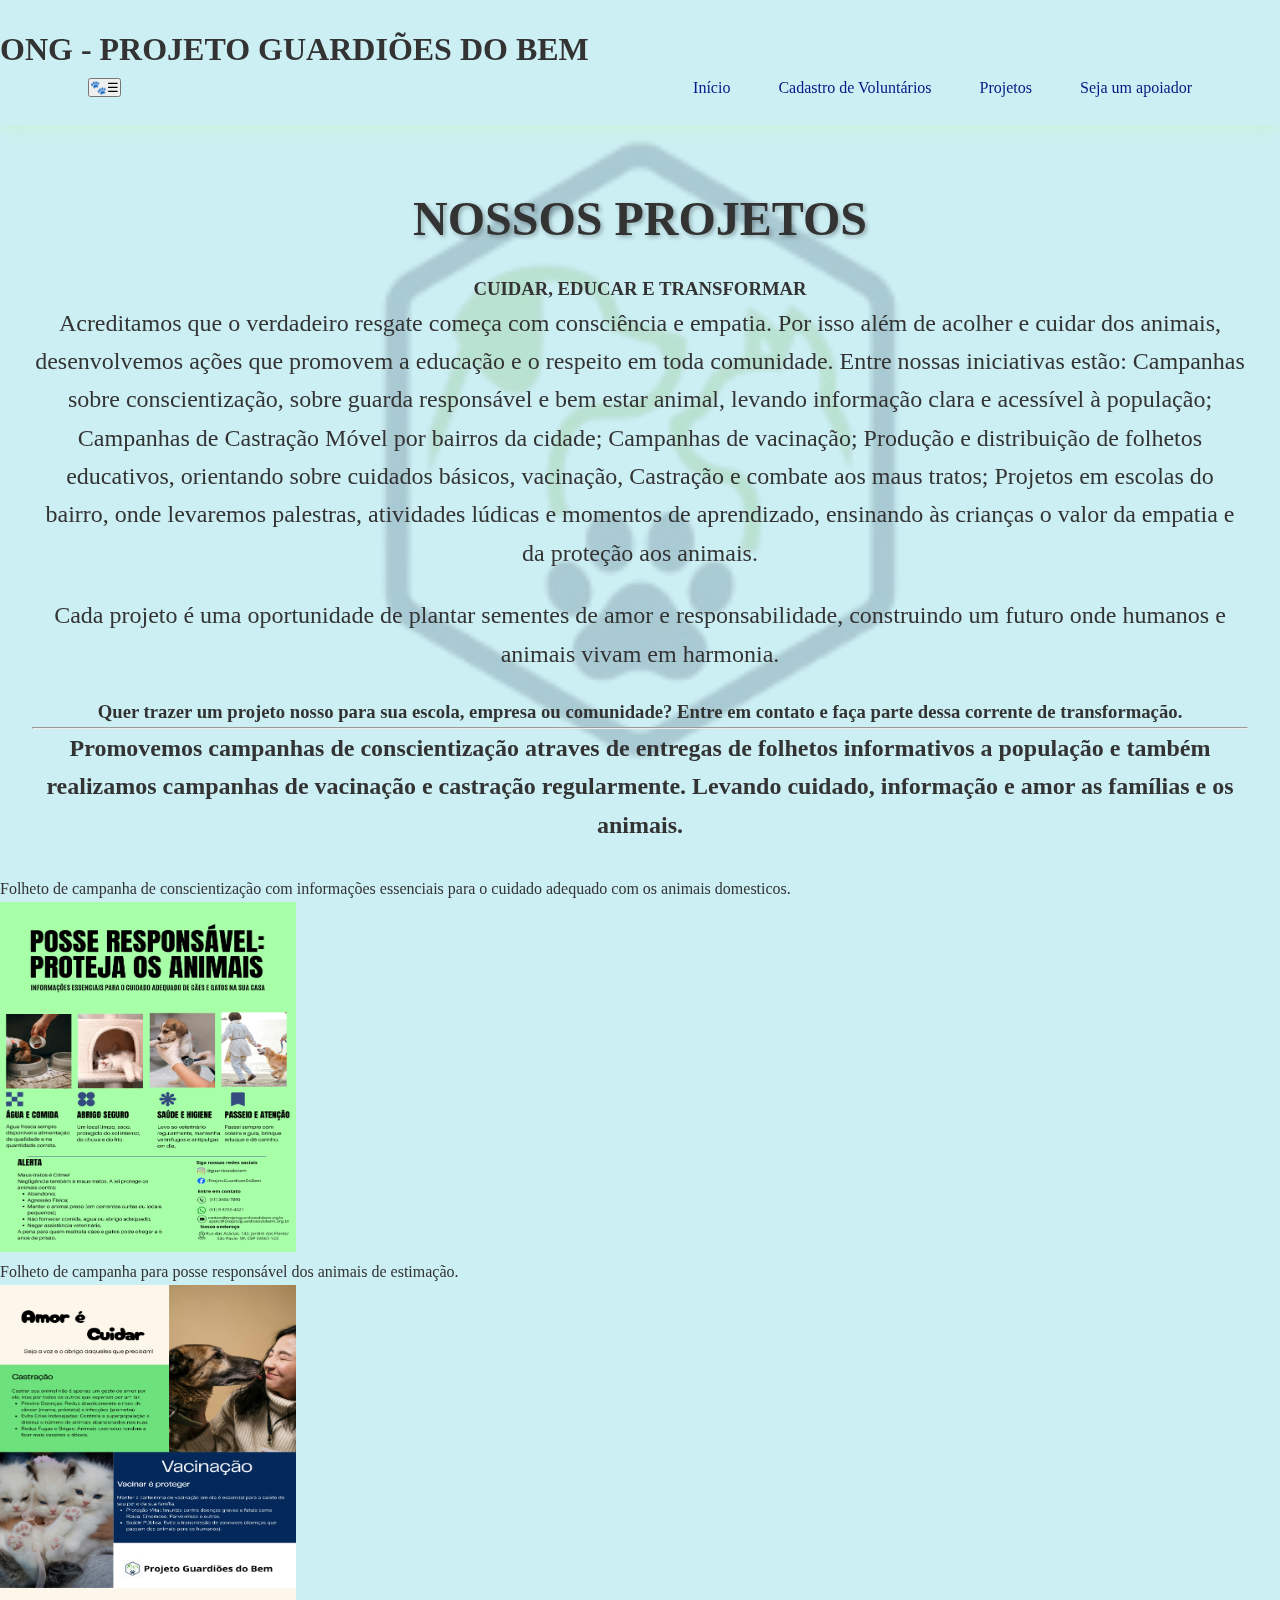
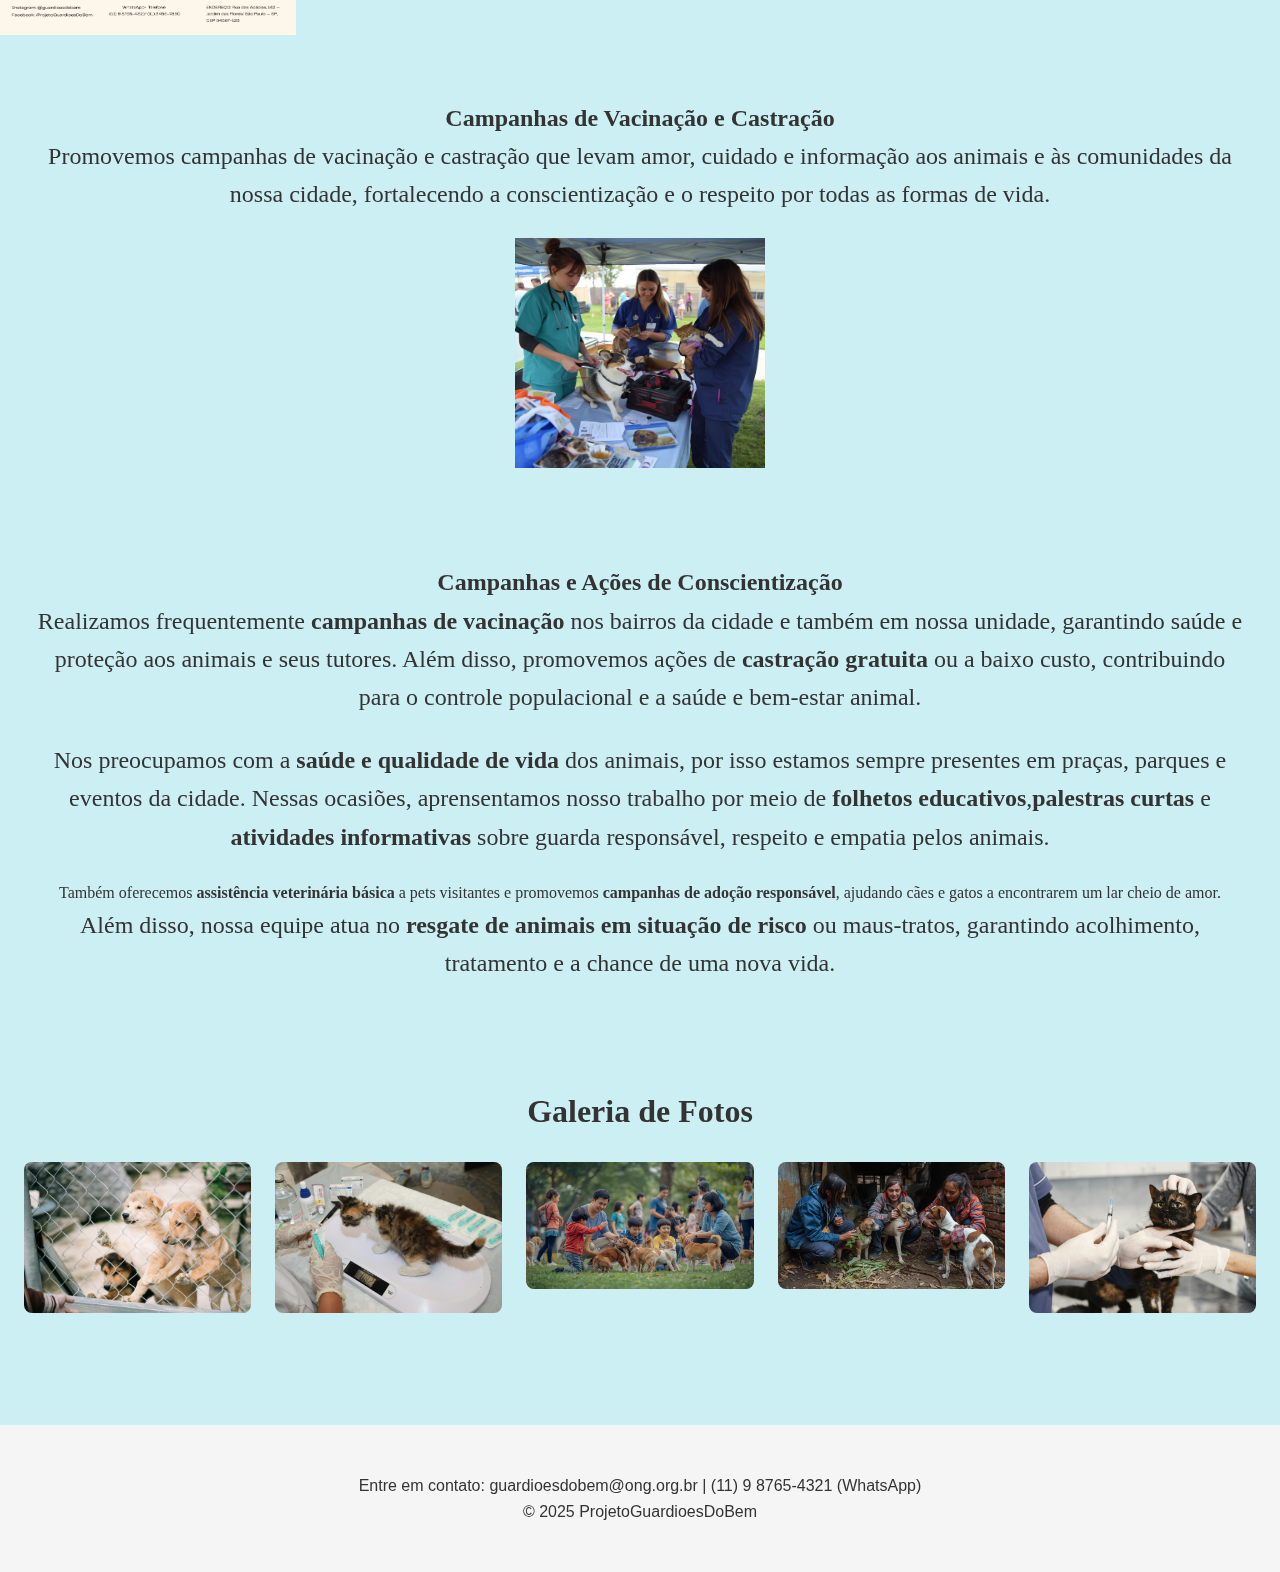
<file: CSS/projetos.html>
<!DOCTYPE html>
<html lang="pt-br">
<head>
    <meta charset="UTF-8">
    <meta name="viewport" content="width=device-width, initial-scale=1.0">
    <title>Projetos</title>
    <link rel="shortcut icon" href="icon/favicon.ico" type="image/x-icon">
     <link rel="stylesheet" href="style.css">
</head>
<body>
     <header>
        <h1>ONG - PROJETO GUARDIÕES DO BEM </h1>
        <nav aria-label="Menu principal">
            <button class="menu-toggle" onclick="toggleMenu()">🐾☰</button>
            <ul>
                <li><a href="index.html"> Início</a></li>
                <li><a href="cadastro.html"> Cadastro de Voluntários</a></li>
                <li><a href="projetos.html"> Projetos</a></li>
                <li><a href="apoie.html"> Seja um apoiador</a></li>
            </ul>
        </nav>
    </header>
    <main>
        <section class="hero">
        <div class="hero-content">
            <h1>NOSSOS PROJETOS</h1>
            <h3>CUIDAR, EDUCAR E TRANSFORMAR</h3>
            <p>Acreditamos que o verdadeiro resgate começa com consciência e empatia. Por isso além de acolher e cuidar dos animais, desenvolvemos ações que promovem a educação e o respeito em toda comunidade.
                Entre nossas iniciativas estão: Campanhas sobre conscientização, sobre guarda responsável e bem estar animal, levando informação clara e acessível à população; Campanhas de Castração Móvel por bairros da cidade; Campanhas de vacinação;
                Produção e distribuição de folhetos educativos, orientando sobre cuidados básicos, vacinação, Castração e combate aos maus tratos; Projetos em escolas do bairro, onde levaremos palestras, atividades lúdicas e momentos de aprendizado,
                ensinando às crianças o valor da empatia e da proteção aos animais.
            </p>
            <p>Cada projeto é uma oportunidade de plantar sementes de amor e responsabilidade, construindo um futuro onde humanos e animais vivam em harmonia.</p>

            <h3>Quer trazer um projeto nosso para sua escola, empresa ou comunidade? Entre em contato e faça parte dessa corrente de transformação.</h3>
<hr>
<h2>Promovemos campanhas de conscientização atraves de entregas de folhetos informativos a população e também realizamos campanhas de vacinação e castração regularmente. Levando cuidado, informação e amor as famílias e os animais.</h2>
        </section>
        
        <article>
           
                Folheto de campanha de conscientização com informações essenciais para o cuidado adequado com os animais domesticos.
                <figure> <img src="img/Panfleto - Posse Responsável Proteja os Animais.png" width="296" height="350" alt="folheto com informação de cuidados com o animal"></figure>
        </article>
        <article>
         
                Folheto de campanha para posse responsável dos animais de estimação.
                <figure> <img src="img/Panfleto - Posse Responsável é Amor (1).png" width="296" height="350" alt="folheto informativo sobre amor e cuidado com os animais domestico,conscientizando sobre vacinação e castração."></figure>
           
        </article>
       <section class="hero">
        <div class="hero-content">
            <h2>Campanhas de Vacinação e Castração</h2>
            <p>Promovemos campanhas de vacinação e castração que levam amor, cuidado e informação aos animais e às comunidades da nossa cidade, fortalecendo a conscientização e o respeito por todas as formas de vida.</p>
            <img src="img/cuidados1.jpg" width="250" height="230" alt="imagem mostra ação de cuidados de saúde com os animais, veterinários cuidando de cães e gatos">
       </section>

       <section class="hero">
        <div class="hero-content">
        <h2>Campanhas e Ações de Conscientização</h2>
        <p>
            Realizamos frequentemente <strong>campanhas de vacinação</strong> nos bairros da cidade e também em nossa unidade, garantindo saúde e proteção aos animais e seus tutores. Além disso, promovemos ações de <strong>castração gratuita</strong> ou a baixo custo,
        contribuindo para o controle populacional e a saúde e bem-estar animal.
        </p>

        <p>
            Nos preocupamos com a <strong>saúde e qualidade de vida</strong> dos animais, por isso estamos sempre presentes em praças, parques e eventos da cidade. Nessas ocasiões, aprensentamos nosso trabalho por meio de <strong>folhetos educativos</strong>,<strong>palestras curtas</strong> e <strong>atividades informativas</strong> sobre guarda responsável, respeito e empatia pelos animais.
 
        </p>
            Também oferecemos <strong>assistência veterinária básica</strong> a pets visitantes e promovemos <strong>campanhas de adoção responsável</strong>, ajudando cães e gatos a encontrarem um lar cheio de amor.
        <p>
        Além disso, nossa equipe atua no <strong>resgate de animais em situação de risco</strong> ou maus-tratos, 
        garantindo acolhimento, tratamento e a chance de uma nova vida.
    </p>
</section>
   <section class="galeria-fotos">
   <h2>Galeria de Fotos</h2>
   <div class="fotos-container">
    <div class="project-photo">
      <img src="img/adoção1.jpg" alt="cachorros filhotes em grade esperando adoção">
    </div>
    <div class="project-photo">
      <img src="img/cuidados gato.jpg" alt="gato resgatado recebendo cuidados veterinários">
    </div>
    <div class="project-photo">
      <img src="img/parque.jpg" alt="ação em parque com famílias brincando com os animais">
    </div>
    <div class="project-photo">
      <img src="img/voluntarios resgatando cachorros.jpg" alt="voluntarios resgatando cachorros">
    </div>
    <div class="project-photo">
      <img src="img/vacinação gato.jpg" alt="gato sendo vacinado">
    </div>
  </div>
</section>
    
       </section>

    </main>

    <footer>
        <p>Entre em contato: guardioesdobem@ong.org.br | (11) 9 8765-4321 (WhatsApp)</p>
        <p>&copy; 2025 ProjetoGuardioesDoBem</p>
    </footer>
</body>
</html>
</file>
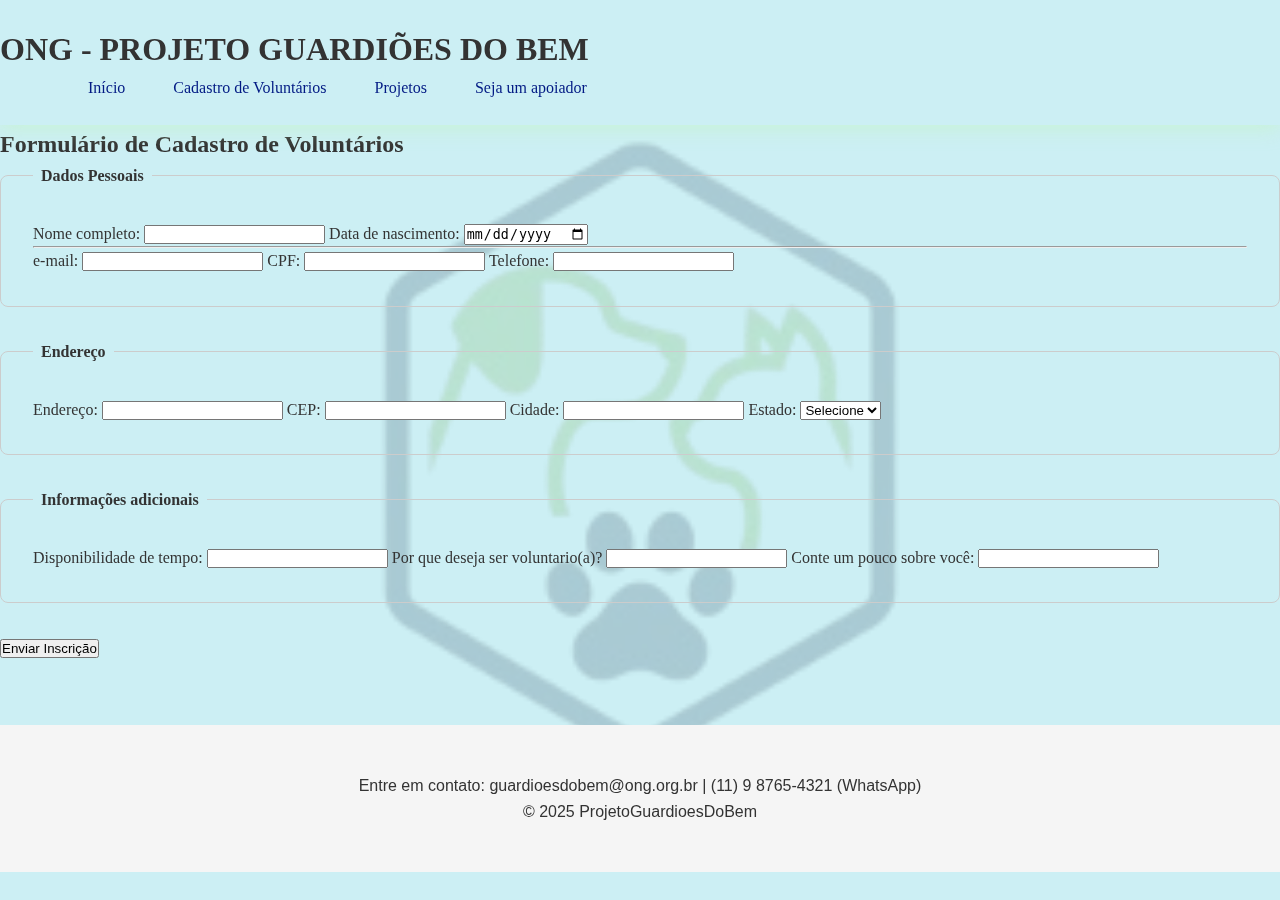
<file: JavaScript(js)/cadastro.html>
<!DOCTYPE html>
<html lang="pt-br">
<head>
    <meta charset="UTF-8">
    <meta name="viewport" content="width=device-width, initial-scale=1.0">
    <title>Cadastro de Voluntários</title>
    <link rel="shortcut icon" href="icon/favicon.ico" type="image/x-icon">
    <link rel="stylesheet" href="style.css">
    <script src="script.js"></script>
</head>
<body>
     <header>
        <h1>ONG - PROJETO GUARDIÕES DO BEM </h1>
        <nav aria-label="Menu principal"role="navigation" >
        <button class="menu-toggle" onclick="toggleMenu()">🐾☰</button>
            <ul>
                <li><a href="index.html"> Início</a></li>
                <li><a href="cadastro.html"> Cadastro de Voluntários</a></li>
                <li><a href="projetos.html"> Projetos</a></li>
                <li><a href="apoie.html"> Seja um apoiador</a></li>
            </ul>
        </nav>
    </header>
    <main>
            <h2>Formulário de Cadastro de Voluntários</h2>
            <form id="Formulario">
                <fieldset>
                    <legend>Dados Pessoais</legend>

                    <label for="nome">Nome completo:</label>
                    <input type="text" id="nome" required> 

                    <label for="data_nascimento">Data de nascimento:</label>
                    <input type="date" id="data_nascimento" required> <hr>

                    <label for="email">e-mail:</label>
                    <input type="email" id="email" required> 

                    <label for="cpf">CPF:</label>
                    <input type="text" id="cpf" required> 

                    <label for="telefone">Telefone:</label>
                    <input type="tel" id="telefone" required> 

               </fieldset>
               
               <fieldset>
                    <legend> Endereço</legend>

                    <label for="endereco">Endereço:</label>
                    <input type="text" id="endereco" required>

                    <label for="cep">CEP:</label>
                    <input type="text" id="cep" required>

                    <label for="cidade">Cidade:</label>
                    <input type="text" name="cidade" id="cidade" required>

                    <label for="estado">Estado:</label>
                    <select name="estado" id="estado" required>
                        <option value="">Selecione</option>
                        <option value="AC">AC</option>
                        <option value="AL">AL</option>
                        <option value="AP">AP</option>
                        <option value="AM">AM</option>
                        <option value="BA">BA</option>
                        <option value="CE">CE</option>
                        <option value="DF">DF</option>
                        <option value="ES">ES</option>
                        <option value="GO">GO</option>
                        <option value="MA">MA</option>
                        <option value="MT">MT</option>
                        <option value="MS">MS</option>
                        <option value="MG">MG</option>
                        <option value="PA">PA</option>
                        <option value="PB">PB</option>
                        <option value="PR">PR</option>
                        <option value="PE">PE</option>
                        <option value="PI">PI</option>
                        <option value="RJ">RJ</option>
                        <option value="RN">RN</option>
                        <option value="RS">RS</option>
                        <option value="RO">RO</option>
                        <option value="RR">RR</option>
                        <option value="SC">SC</option>
                        <option value="SP">SP</option>
                        <option value="SE">SE</option>
                        <option value="TO">TO</option>
                    </select>
               </fieldset>

               <fieldset>
                <legend> Informações adicionais</legend>

                <label for="disponibilidade">Disponibilidade de tempo:</label>
                <input type="text" id="disponibilidade" required>

                <label for="motivacao">Por que deseja ser voluntario(a)?</label>
                <input type="text" id="motivacao" name="motivacao" required>

                <label for="sobre">Conte um pouco sobre você:</label>
                <input type="text" id="sobre" required>

               </fieldset>

               <button type="submit">Enviar Inscrição</button>

            </form>
            <p id="mensagem"></p>
        </section>
    </main>
  <footer>
        <p>Entre em contato: guardioesdobem@ong.org.br | (11) 9 8765-4321 (WhatsApp)</p>
        <p>&copy; 2025 ProjetoGuardioesDoBem</p>
    </footer>
</body>
</file>
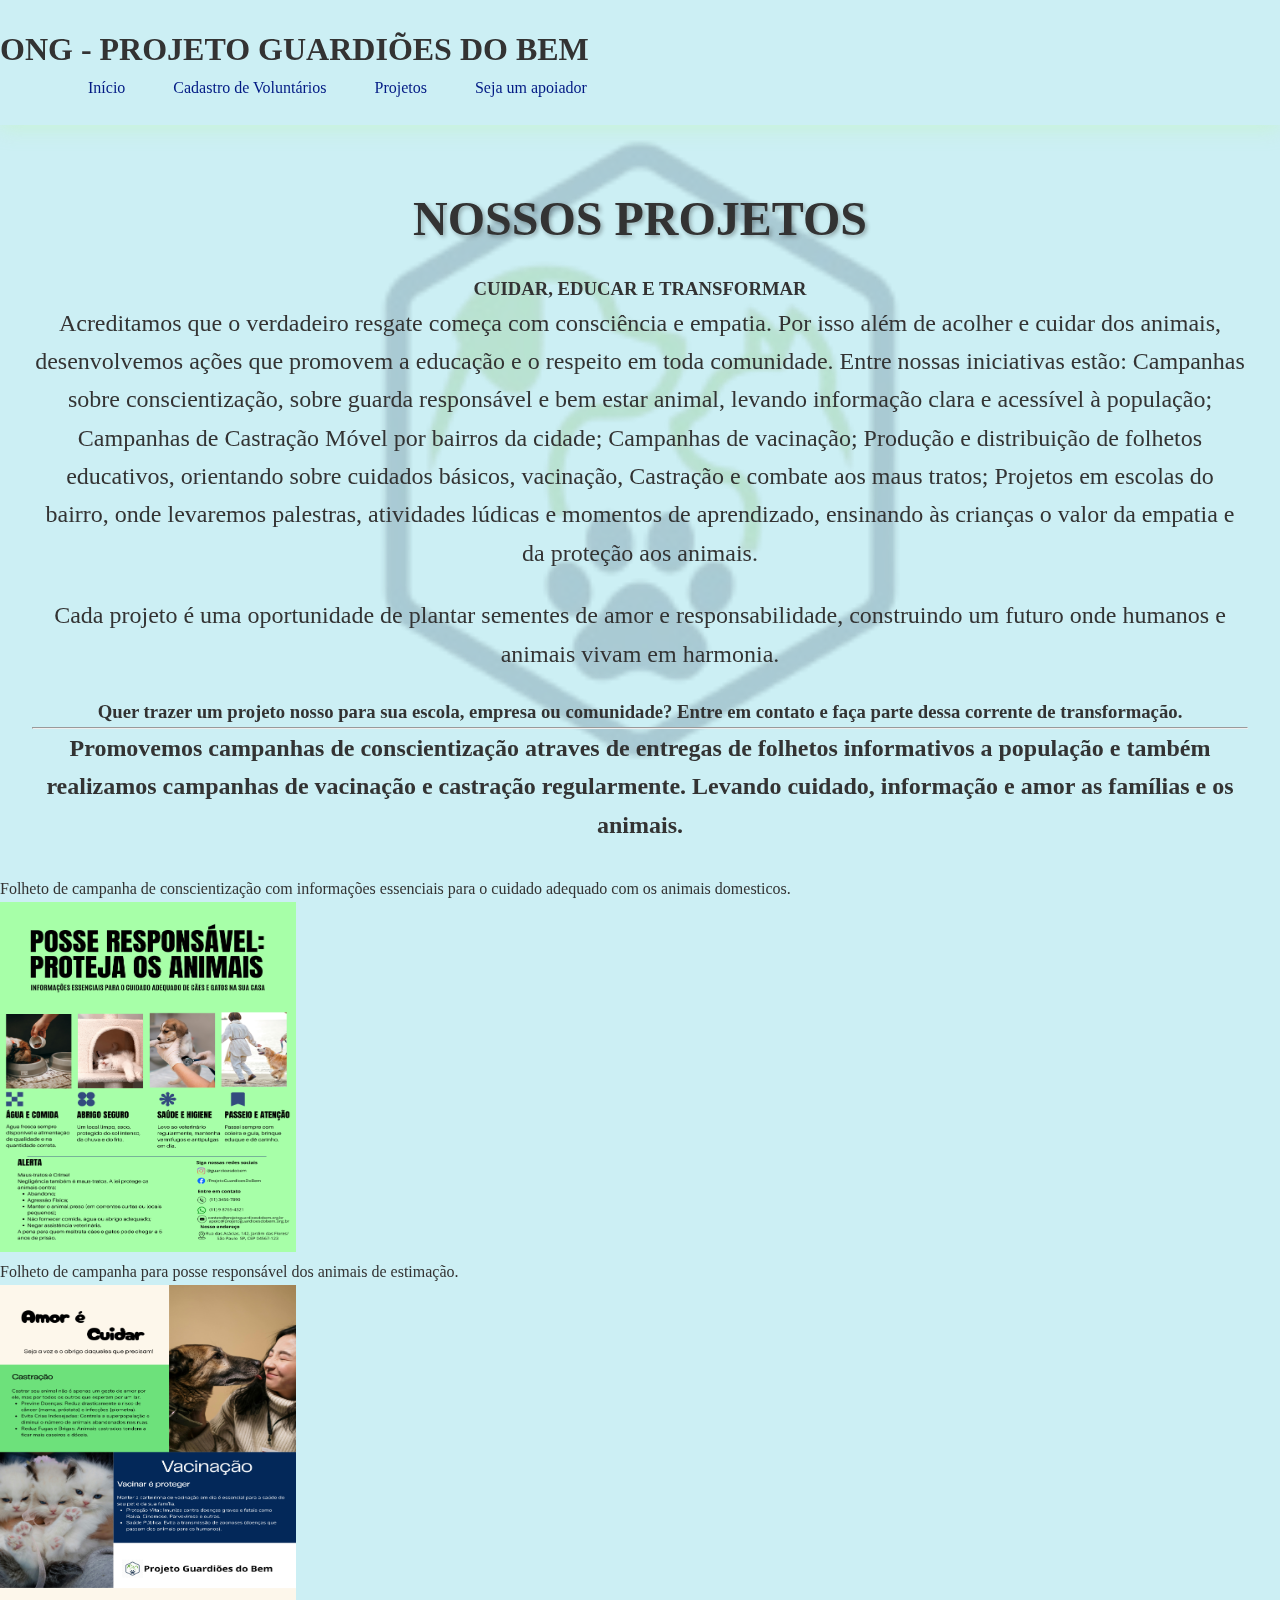
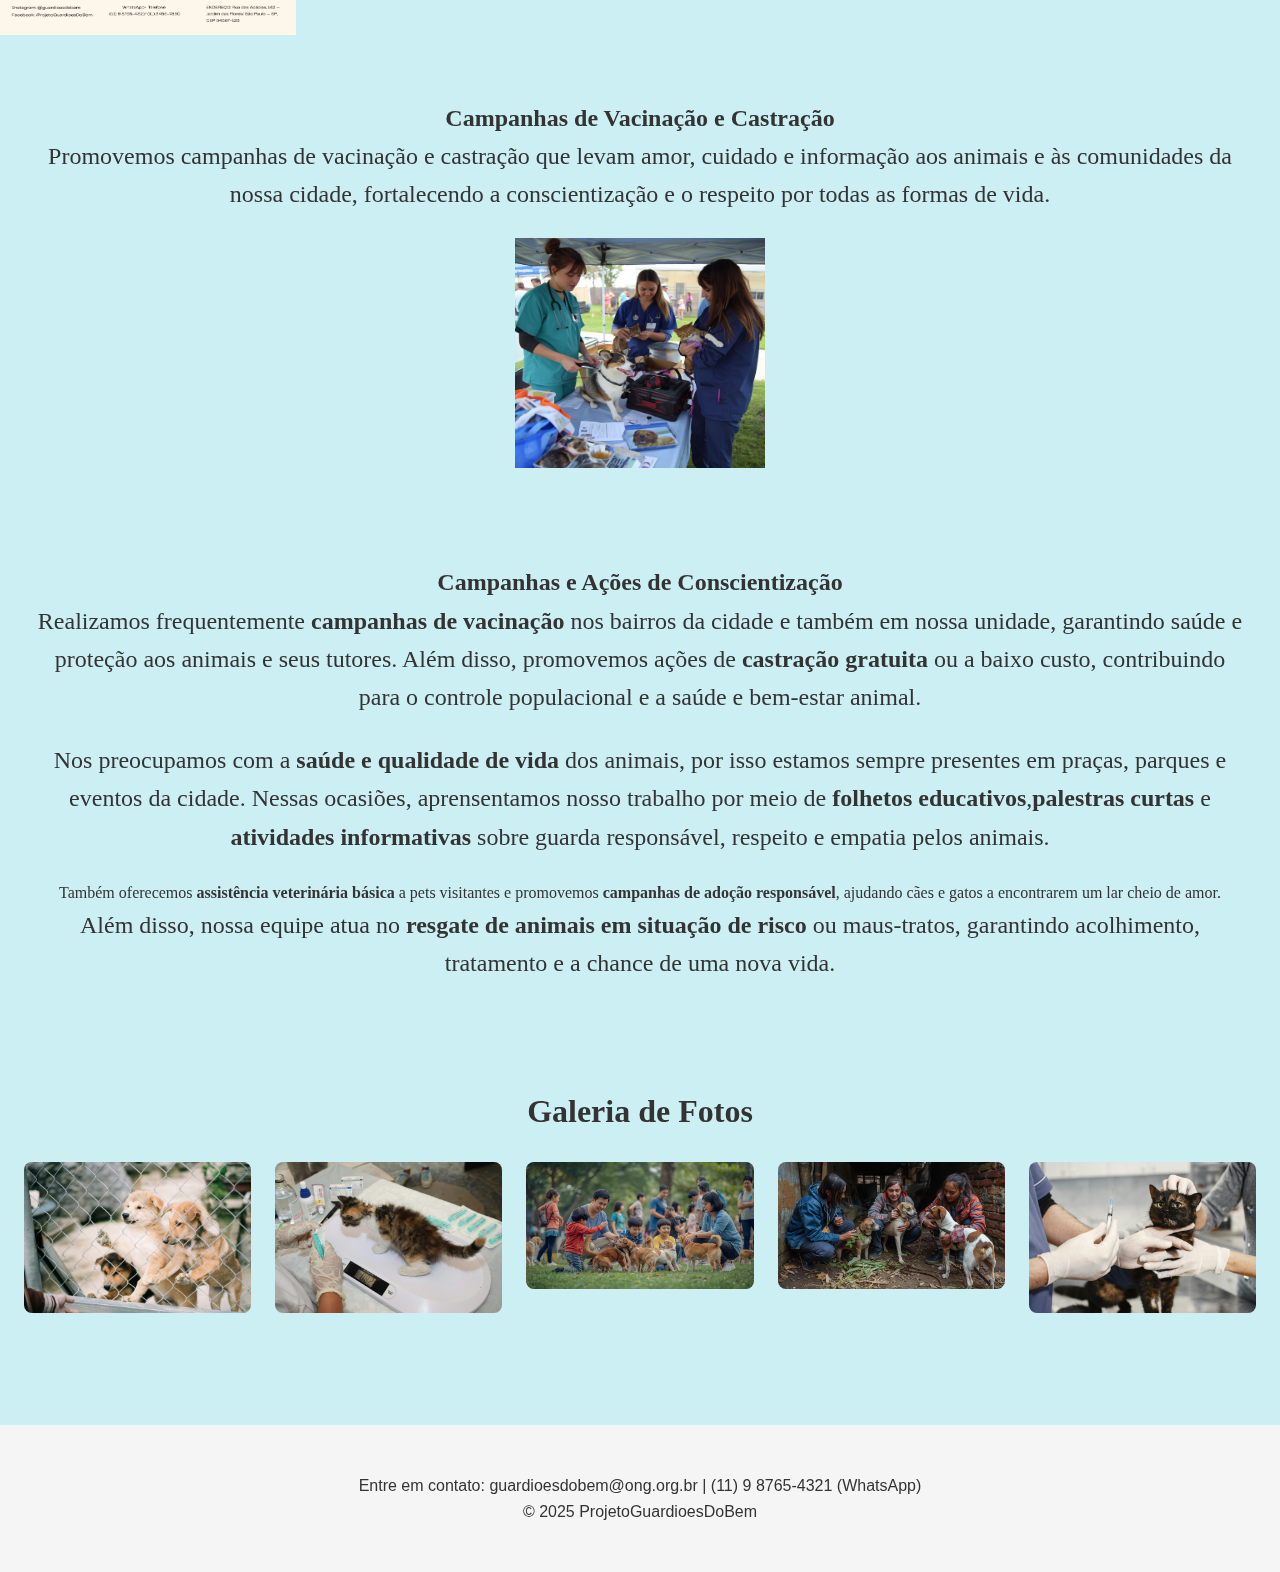
<file: JavaScript(js)/projetos.html>
<!DOCTYPE html>
<html lang="pt-br">
<head>
    <meta charset="UTF-8">
    <meta name="viewport" content="width=device-width, initial-scale=1.0">
    <title>Projetos</title>
    <link rel="shortcut icon" href="icon/favicon.ico" type="image/x-icon">
    <link rel="stylesheet" href="style.css">
    <script src="script.js"></script>
     
</head>
<body>
     <header>
        <h1>ONG - PROJETO GUARDIÕES DO BEM </h1>
        <nav aria-label="Menu principal"role="navigation" >
            <button class="menu-toggle" onclick="toggleMenu()">🐾☰</button>
            <ul>
                <li><a href="index.html"> Início</a></li>
                <li><a href="cadastro.html"> Cadastro de Voluntários</a></li>
                <li><a href="projetos.html"> Projetos</a></li>
                <li><a href="apoie.html"> Seja um apoiador</a></li>
            </ul>
        </nav>
    </header>
    <main>
        <section class="hero">
        <div class="hero-content">
            <h1>NOSSOS PROJETOS</h1>
            <h3>CUIDAR, EDUCAR E TRANSFORMAR</h3>
            <p>Acreditamos que o verdadeiro resgate começa com consciência e empatia. Por isso além de acolher e cuidar dos animais, desenvolvemos ações que promovem a educação e o respeito em toda comunidade.
                Entre nossas iniciativas estão: Campanhas sobre conscientização, sobre guarda responsável e bem estar animal, levando informação clara e acessível à população; Campanhas de Castração Móvel por bairros da cidade; Campanhas de vacinação;
                Produção e distribuição de folhetos educativos, orientando sobre cuidados básicos, vacinação, Castração e combate aos maus tratos; Projetos em escolas do bairro, onde levaremos palestras, atividades lúdicas e momentos de aprendizado,
                ensinando às crianças o valor da empatia e da proteção aos animais.
            </p>
            <p>Cada projeto é uma oportunidade de plantar sementes de amor e responsabilidade, construindo um futuro onde humanos e animais vivam em harmonia.</p>

            <h3>Quer trazer um projeto nosso para sua escola, empresa ou comunidade? Entre em contato e faça parte dessa corrente de transformação.</h3>
<hr>
<h2>Promovemos campanhas de conscientização atraves de entregas de folhetos informativos a população e também realizamos campanhas de vacinação e castração regularmente. Levando cuidado, informação e amor as famílias e os animais.</h2>
        </section>
        
        <article>
           
                Folheto de campanha de conscientização com informações essenciais para o cuidado adequado com os animais domesticos.
                <figure> <img src="img/Panfleto - Posse Responsável Proteja os Animais.png" width="296" height="350" alt="folheto com informação de cuidados com o animal"></figure>
        </article>
        <article>
         
                Folheto de campanha para posse responsável dos animais de estimação.
                <figure> <img src="img/Panfleto - Posse Responsável é Amor (1).png" width="296" height="350" alt="folheto informativo sobre amor e cuidado com os animais domestico,conscientizando sobre vacinação e castração."></figure>
           
        </article>
       <section class="hero">
        <div class="hero-content">
            <h2>Campanhas de Vacinação e Castração</h2>
            <p>Promovemos campanhas de vacinação e castração que levam amor, cuidado e informação aos animais e às comunidades da nossa cidade, fortalecendo a conscientização e o respeito por todas as formas de vida.</p>
            <img src="img/cuidados1.jpg" width="250" height="230" alt="imagem mostra ação de cuidados de saúde com os animais, veterinários cuidando de cães e gatos">
       </section>

       <section class="hero">
        <div class="hero-content">
        <h2>Campanhas e Ações de Conscientização</h2>
        <p>
            Realizamos frequentemente <strong>campanhas de vacinação</strong> nos bairros da cidade e também em nossa unidade, garantindo saúde e proteção aos animais e seus tutores. Além disso, promovemos ações de <strong>castração gratuita</strong> ou a baixo custo,
        contribuindo para o controle populacional e a saúde e bem-estar animal.
        </p>

        <p>
            Nos preocupamos com a <strong>saúde e qualidade de vida</strong> dos animais, por isso estamos sempre presentes em praças, parques e eventos da cidade. Nessas ocasiões, aprensentamos nosso trabalho por meio de <strong>folhetos educativos</strong>,<strong>palestras curtas</strong> e <strong>atividades informativas</strong> sobre guarda responsável, respeito e empatia pelos animais.
 
        </p>
            Também oferecemos <strong>assistência veterinária básica</strong> a pets visitantes e promovemos <strong>campanhas de adoção responsável</strong>, ajudando cães e gatos a encontrarem um lar cheio de amor.
        <p>
        Além disso, nossa equipe atua no <strong>resgate de animais em situação de risco</strong> ou maus-tratos, 
        garantindo acolhimento, tratamento e a chance de uma nova vida.
    </p>
</section>
   <section class="galeria-fotos">
   <h2>Galeria de Fotos</h2>
   <div class="fotos-container">
    <div class="project-photo">
      <img src="img/adoção1.jpg" alt="cachorros filhotes em grade esperando adoção">
    </div>
    <div class="project-photo">
      <img src="img/cuidados gato.jpg" alt="gato resgatado recebendo cuidados veterinários">
    </div>
    <div class="project-photo">
      <img src="img/parque.jpg" alt="ação em parque com famílias brincando com os animais">
    </div>
    <div class="project-photo">
      <img src="img/voluntarios resgatando cachorros.jpg" alt="voluntarios resgatando cachorros">
    </div>
    <div class="project-photo">
      <img src="img/vacinação gato.jpg" alt="gato sendo vacinado">
    </div>
  </div>
</section>
    
       </section>

    </main>

    <footer>
        <p>Entre em contato: guardioesdobem@ong.org.br | (11) 9 8765-4321 (WhatsApp)</p>
        <p>&copy; 2025 ProjetoGuardioesDoBem</p>
    </footer>
</body>
</html>
</file>
<file: CSS/style.css>
:root {
  --cor-primaria: #021a84;     
  --cor-secundaria: #cceff4;    
  --cor-terciaria: #a7d3e6;     
  --cor-neutra-clara: #f5f5f5;  
  --cor-neutra-media: #ccc;     
  --cor-neutra-escura: #333;    
  --cor-sucesso: #28a745;

  --fonte-principal: 'Georgia', serif;
  --fs-xxl: 3rem;
  --fs-xl: 2.5rem;
  --fs-lg: 2rem;
  --fs-md: 1.5rem;
  --fs-sm: 1.2rem;
  --fs-xs: 1rem;

  --space-xxl: 64px;
  --space-xl: 48px;
  --space-lg: 32px;
  --space-md: 24px;
  --space-sm: 16px;
  --space-xs: 8px;
}

*{
    margin: 0;
    padding: 0;
    box-sizing: border-box;
}

body {
    font-family: var(--fonte-principal);
    line-height: 1.6;
    color: var(--cor-neutra-escura);
    background-color: var(--cor-secundaria);
    position: relative;
    overflow-x: hidden;
}

body::before{
    content: "";
    position: fixed;
    top: 50%;
    left: 50%;
    width: 800px;
    height: 800px;
    background-image: url(img/logo_192x192-removebg-preview.png);
    background-repeat: no-repeat;
    background-size: contain;
    background-position: center;
    opacity: 0.2;
    transform: translate(-50%, -50%);
    z-index: -1;
}

/*HEADER */
header{
    background: var(--cor-secundaria);
    color: var(--cor-neutra-escura);
    padding: var(--space-md) 0;
    position: sticky;
    width: 100%;
    top: 0;
    z-index: 1000;
    box-shadow: 0 2px 20px rgba(197, 245, 195, 0.7);
}

nav{
    max-width: 1200px;
    margin: 0 auto;
    display: flex;
    justify-content: space-between;
    align-items: center;
    padding: 0 var(--space-xl);
}

nav ul{
    display: flex;
    list-style: none;
    gap: var(--space-xl);
}

nav a{
    color: var(--cor-primaria);
    text-decoration: none;
    transition: opacity 0.3s;
    font-weight: 500;
    opacity: 1;
}

nav a.active {
    border-bottom: 2px solid var(--cor-primaria);
}

#contato,#redes{
    padding: 20px 16px;
}

.hero{
    display: flex;
    flex-direction: column;
    justify-content: center;
    text-align: center;
    color: var(--cor-neutra-escura);
    margin-top: var(--space-md);
}

.hero-page {
    padding: var(--space-xxl) var(--space-lg) var(--space-xl);
    text-align: center;
    color: white;
    margin-top: var(--space-xl);
}

.hero-content, .signup-section {
    max-width: 1300px;
    margin: 0 auto;
    padding: var(--space-lg);
    animation: fadeInUp 1s ease-out;
}

.hero h1,
.hero-page h1 {
    font-size: var(--fs-xxl);
    margin-bottom: var(--space-sm);
    text-shadow: 2px 2px 4px rgba(0,0,0,0.3);
}

.hero p,
.hero-page p {
    font-size: var(--fs-md);
    margin-bottom: var(--space-md);
}

.cta-buttons {
    display: flex;
    flex-direction: row; 
    gap: var(--space-md); 
    justify-content: center; 
    align-items: center;
    flex-wrap: wrap;
    margin-top: var(--space-md);
}


.btn-primary {
    flex: 1 1 200px;
    max-width: 250px; 
    padding: var(--space-sm) var(--space-lg);
    font-size: var(--fs-sm);
    font-weight: bold;
    border-radius: 50px;
    border: none;
    cursor: pointer;
    transition: all 0.3s ease;
    box-shadow: 0 5px 15px rgba(0,0,0,0.2);
    position: relative;
    overflow: hidden;
    text-align: center;
    background: var(--cor-primaria);
    color: var(--cor-neutra-clara);
}

.btn-primary:hover {
    transform: translateY(-3px) scale(1.05);
    box-shadow: 0 10px 25px rgba(0,0,0,0.3);
}

/*formulario*/
form fieldset {
    border: 1px solid var(--cor-neutra-media);
    border-radius: 8px;
    padding: var(--space-lg);
    margin-bottom: var(--space-lg);
}

form legend {
    font-weight: bold;
    padding: 0 0.5rem;
}

.form-group {
    margin-bottom: var(--space-md);
}

.form-group label {
    display: block;
    margin-bottom: var(--space-sm);
    font-weight: 500;
}

.form-group input,
.form-group select,
.form-group textarea {
    width: 100%;
    padding: var(--space-sm);
    border-radius: 6px;
    border: 1px solid var(--cor-neutra-media);
    font-size: var(--fs-sm);
}

.success-message {
    display: none; 
    margin-bottom: var(--space-md);
    color: var(--cor-sucesso);
    font-weight: bold;
    text-align: center;
}

.galeria-fotos {
  padding: var(--space-xl) 0;
  text-align: center;
}

.galeria-fotos h2 {
  font-size: var(--fs-lg);
  margin-bottom: var(--space-md);
  color: var(--cor-neutra-escura);
}


.fotos-container {
  display: grid;
  grid-template-columns: repeat(auto-fit, minmax(200px, 1fr));
  gap: var(--space-md);
  justify-items: center; 
  padding: 0 var(--space-md);
}

.project-photo img {
  width: 100%;
  height: auto;
  border-radius: 8px;
  display: block;
}


/*footer*/
footer {
    text-align: center;
    padding: var(--space-xl) 0;
    background: var(--cor-neutra-clara);
    margin-top: var(--space-xxl);
    font-family: Arial, Helvetica, sans-serif
}

address{
    font-style: normal;
}
</file>
<file: JavaScript(js)/style.css>
:root {
  --cor-primaria: #021a84;     
  --cor-secundaria: #cceff4;    
  --cor-terciaria: #a7d3e6;     
  --cor-neutra-clara: #f5f5f5;  
  --cor-neutra-media: #ccc;     
  --cor-neutra-escura: #333;    
  --cor-sucesso: #28a745;

  --fonte-principal: 'Georgia', serif;
  --fs-xxl: 3rem;
  --fs-xl: 2.5rem;
  --fs-lg: 2rem;
  --fs-md: 1.5rem;
  --fs-sm: 1.2rem;
  --fs-xs: 1rem;

  --space-xxl: 64px;
  --space-xl: 48px;
  --space-lg: 32px;
  --space-md: 24px;
  --space-sm: 16px;
  --space-xs: 8px;
}

*{
    margin: 0;
    padding: 0;
    box-sizing: border-box;
}

body {
    font-family: var(--fonte-principal);
    line-height: 1.6;
    color: var(--cor-neutra-escura);
    background-color: var(--cor-secundaria);
    position: relative;
    overflow-x: hidden;
}

body::before{
    content: "";
    position: fixed;
    top: 50%;
    left: 50%;
    width: 800px;
    height: 800px;
    background-image: url(img/logo_192x192-removebg-preview.png);
    background-repeat: no-repeat;
    background-size: contain;
    background-position: center;
    opacity: 0.2;
    transform: translate(-50%, -50%);
    z-index: -1;
}

/*HEADER */
header{
    background: var(--cor-secundaria);
    color: var(--cor-neutra-escura);
    padding: var(--space-md) 0;
    position: sticky;
    width: 100%;
    top: 0;
    z-index: 1000;
    box-shadow: 0 2px 20px rgba(197, 245, 195, 0.7);
}

nav{
    max-width: 1200px;
    margin: 0 auto;
    display: flex;
    justify-content: space-between;
    align-items: center;
    padding: 0 var(--space-xl);
}

nav ul{
    display: flex;
    list-style: none;
    gap: var(--space-xl);
}

nav a{
    color: var(--cor-primaria);
    text-decoration: none;
    transition: opacity 0.3s;
    font-weight: 500;
    opacity: 1;
}

nav a.active {
    border-bottom: 2px solid var(--cor-primaria);
}

.menu-toggle {
    font-size: 24px;
    cursor: pointer;
    display: none;
}

@media (max-width: 768px) {
    .menu-toggle {
        display: block;
    }
    nav ul {
      display: none; /* esconde o menu por padrão */
      flex-direction: column;
      gap: var(--space-md);
      background-color: var(--cor-secundaria);
      position: absolute;
      top: 60px;
      right: 10px;
      padding: 1rem;
      border-radius: 8px;
      box-shadow: 0 4px 8px rgba(0,0,0,0.1);
  }

  nav ul.ativo {
      display: flex; /* mostra o menu quando ativo */
  }

  nav a {
      color: var(--cor-neutra-escura);
  }

}

#contato,#redes{
    padding: 20px 16px;
}

.hero{
    display: flex;
    flex-direction: column;
    justify-content: center;
    text-align: center;
    color: var(--cor-neutra-escura);
    margin-top: var(--space-md);
}

.hero-page {
    padding: var(--space-xxl) var(--space-lg) var(--space-xl);
    text-align: center;
    color: white;
    margin-top: var(--space-xl);
}

.hero-content, .signup-section {
    max-width: 1300px;
    margin: 0 auto;
    padding: var(--space-lg);
    animation: fadeInUp 1s ease-out;
}

.hero h1,
.hero-page h1 {
    font-size: var(--fs-xxl);
    margin-bottom: var(--space-sm);
    text-shadow: 2px 2px 4px rgba(0,0,0,0.3);
}

.hero p,
.hero-page p {
    font-size: var(--fs-md);
    margin-bottom: var(--space-md);
}

.cta-buttons {
    display: flex;
    flex-direction: row; 
    gap: var(--space-md); 
    justify-content: center; 
    align-items: center;
    flex-wrap: wrap;
    margin-top: var(--space-md);
}


.btn-primary {
    flex: 1 1 200px;
    max-width: 250px; 
    padding: var(--space-sm) var(--space-lg);
    font-size: var(--fs-sm);
    font-weight: bold;
    border-radius: 50px;
    border: none;
    cursor: pointer;
    transition: all 0.3s ease;
    box-shadow: 0 5px 15px rgba(0,0,0,0.2);
    position: relative;
    overflow: hidden;
    text-align: center;
    background: var(--cor-primaria);
    color: var(--cor-neutra-clara);
}

.btn-primary:hover {
    transform: translateY(-3px) scale(1.05);
    box-shadow: 0 10px 25px rgba(0,0,0,0.3);
}

/*formulario*/
form fieldset {
    border: 1px solid var(--cor-neutra-media);
    border-radius: 8px;
    padding: var(--space-lg);
    margin-bottom: var(--space-lg);
}

form legend {
    font-weight: bold;
    padding: 0 0.5rem;
}

.form-group {
    margin-bottom: var(--space-md);
}

.form-group label {
    display: block;
    margin-bottom: var(--space-sm);
    font-weight: 500;
}

.form-group input,
.form-group select,
.form-group textarea {
    width: 100%;
    padding: var(--space-sm);
    border-radius: 6px;
    border: 1px solid var(--cor-neutra-media);
    font-size: var(--fs-sm);
}

.success-message {
    display: none; 
    margin-bottom: var(--space-md);
    color: var(--cor-sucesso);
    font-weight: bold;
    text-align: center;
}

.galeria-fotos {
  padding: var(--space-xl) 0;
  text-align: center;
}

.galeria-fotos h2 {
  font-size: var(--fs-lg);
  margin-bottom: var(--space-md);
  color: var(--cor-neutra-escura);
}


.fotos-container {
  display: grid;
  grid-template-columns: repeat(auto-fit, minmax(200px, 1fr));
  gap: var(--space-md);
  justify-items: center; 
  padding: 0 var(--space-md);
}

.project-photo img {
  width: 100%;
  height: auto;
  border-radius: 8px;
  display: block;
}


/*footer*/
footer {
    text-align: center;
    padding: var(--space-xl) 0;
    background: var(--cor-neutra-clara);
    margin-top: var(--space-xxl);
    font-family: Arial, Helvetica, sans-serif
}

address{
    font-style: normal;
}
</file>
